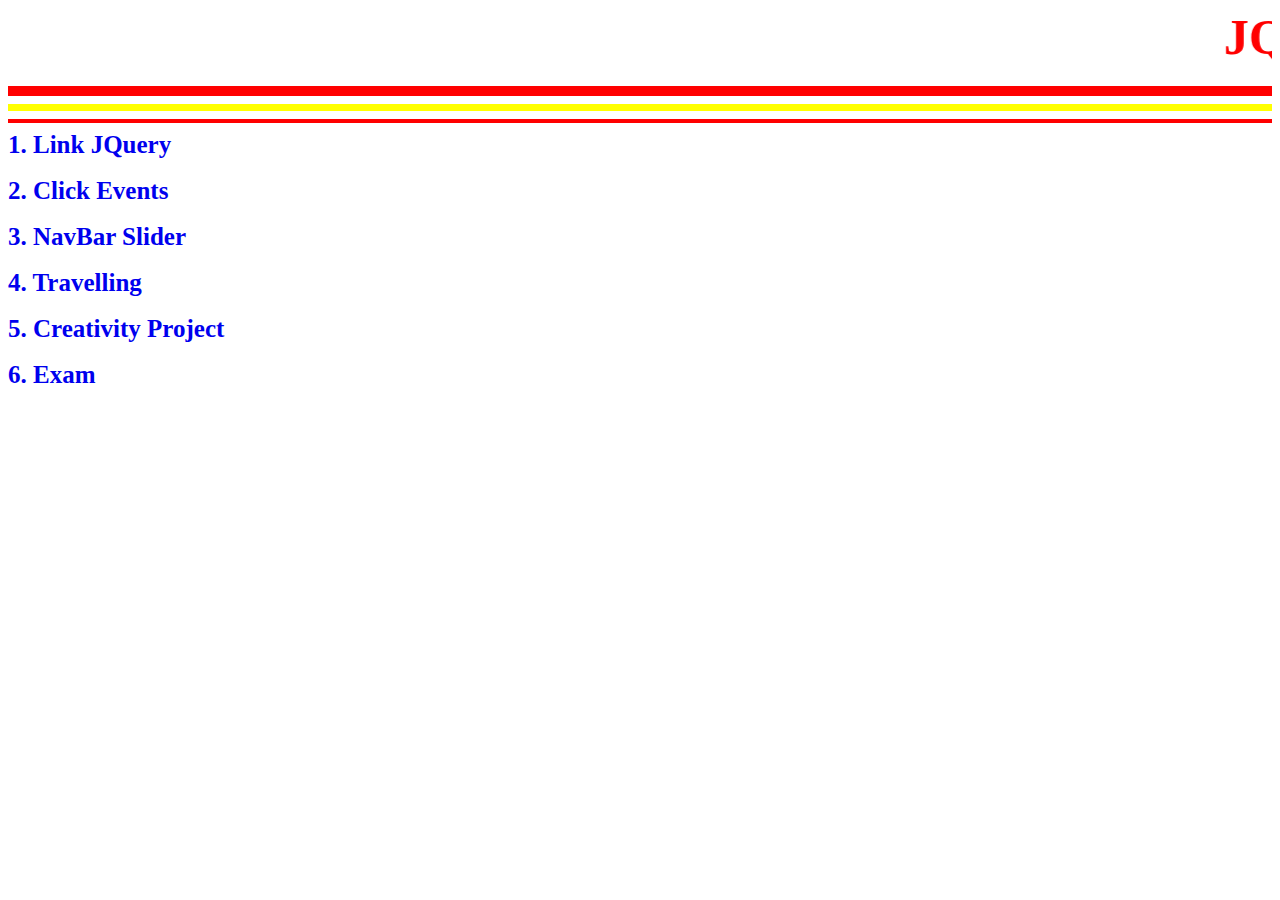
<file: index.html>
<!DOCTYPE html>
<html lang="en">
<head>
    <meta charset="UTF-8">
    <meta http-equiv="X-UA-Compatible" content="IE=edge">
    <meta name="viewport" content="width=device-width, initial-scale=1.0">
    <title>JQuery Assignments</title>
    <link rel="stylesheet" href="index.css">
    <link rel="shortcut icon" href="favicon.ico" type="image/x-icon">
</head>
<body>
    <span><marquee>
        JQuery Assignments
    </marquee></span>
    <hr size="10px" color="red">
    <hr size="7px" color="yellow">
    <hr size="4px" color="red">
    <a href="./Link_Jquery/index.html" target="_blank">1. Link JQuery</a><br><br>

    <a href="./Click_Events/index.html" target="_blank">2. Click Events</a><br><br>

    <a href="./NavBar_Slider/index.html" target="_blank">3. NavBar Slider</a><br><br>    

    <a href="./Travelling/index.html" target="_blank">4. Travelling</a><br><br>

    <a href="./calling-jadoo-main/index.html" target="_blank">5. Creativity Project</a><br><br>

    <a href="./Exam/index.html" target="_blank">6. Exam</a><br><br>

</body>
</html>
</file>
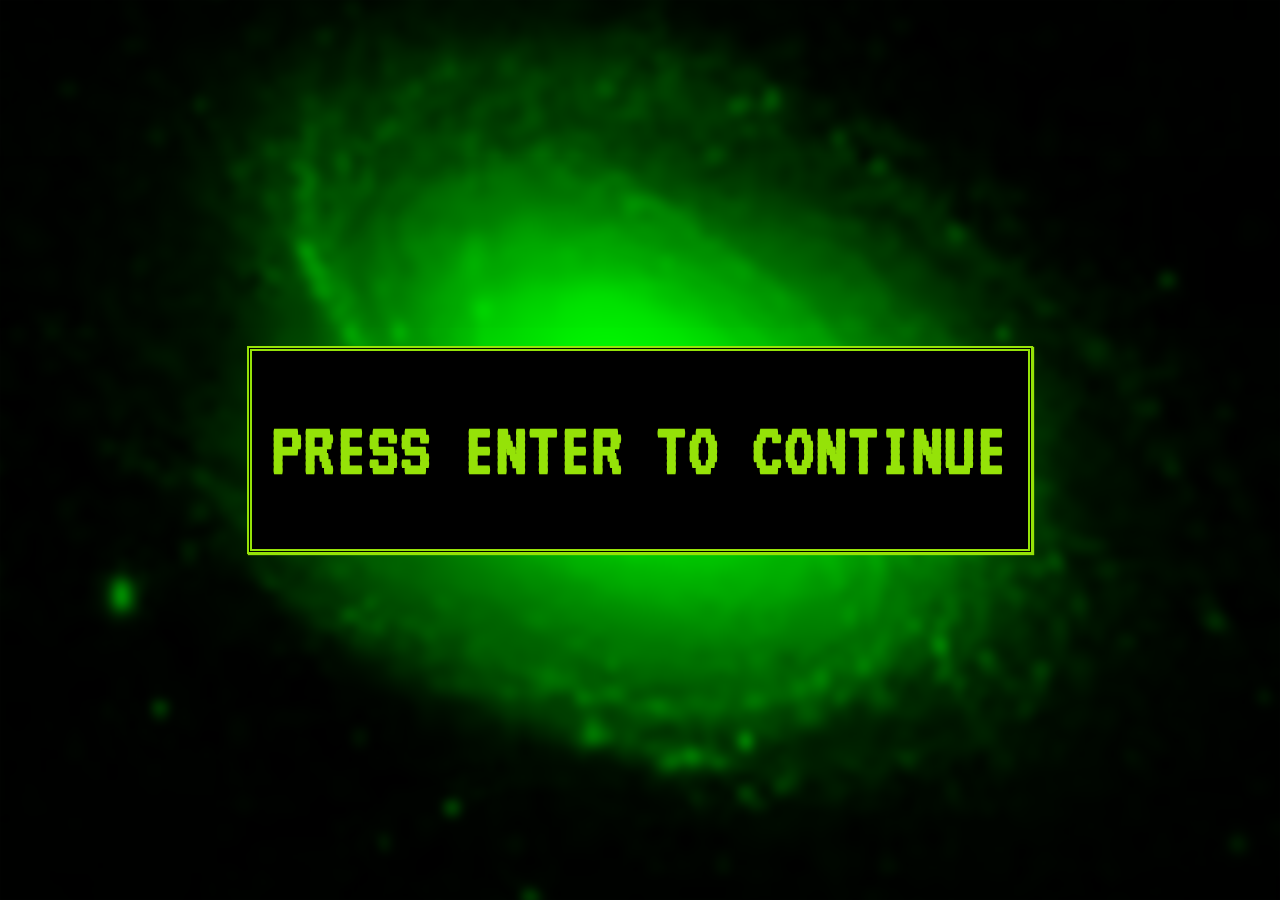
<file: calling-jadoo-main/index.html>
<!DOCTYPE html>
<html xmlns="http://www.w3.org/1999/xhtml" xmlns:fb="http://www.facebook.com/2008/fbml" xmlns:og="http://opengraphprotocol.org/schema/" lang="en">
<head>
  <meta charset="UTF-8">
  <title>Jadoo 👽💻</title>
  <meta name="description" content="Use this replica computer interface to call Jadoo from Koi Mil Gaya.">
  <meta name="author" content="Arjun Munji">
  <meta name="twitter:creator" content="@arjundot">
  <meta name="article:author" content="https://facebook.com/arjun.munji">
  <meta name="keywords" content="jadoo,koi mil gaya,hrithik roshan,alien,computer">
  <meta name="og:image" content="http://arjun.ninja/jadoo/assets/jadoo.png">
  <meta property="og:title" content="Jadoo 👽💻"/>
  <meta property="og:url" content="http://arjun.ninja/jadoo"/>
  <meta property="og:site_name" content="Arjun Munji"/>
  <meta property="og:type" content="article"/>

  <link rel="stylesheet" href="css/main.css">
  <link rel="icon" type="image/png" href="assets/favicon-32x32.png" sizes="32x32" />
  <link rel="icon" type="image/png" href="assets/favicon-16x16.png" sizes="16x16" />
</head>
<body>

  <div class="background-image"></div>
  <div id="monitor" class="crt content">
  <img class="background" src="assets/refresh.gif" />
  <div class="enter-text">
    <h1>press enter to continue</h1>
  </div>
  <div class="line vline nodisplay"></div>
  <div class="line hline nodisplay"></div>
  <div class="line hline1 nodisplay"></div>
  <div class="line hline2 nodisplay"></div>
  <div class='wrap nodisplay'>
    <div class='circle'><div class="radar radar1"></div></div>
    <div class='circle'><div class="radar radar2"></div></div>
    <div class='circle'><div class="radar radar3"></div></div>
    <div class='circle'></div>
  </div>
  <pre class="garbage garbage-left nodisplay">
    uplink = yes
     axis. = 40
      inc. = 48 pos
       dec = 57 neg

    signal = 80 b
  </pre>
  <pre class="garbage garbage-right nodisplay">
    B:066
    C:067
    D:068
    E:069
    F:070
  </pre>
  <div class="prompt nodisplay">
    PRESS KEYS <span class="prompt-key"></span>
  </div>
  <div class="sending nodisplay">
    SENDING
  </div>
  <div class="receiving nodisplay">
    RECEIVING
  </div>
  <div class="header nodisplay">
    JADOO v1 BY <a href="http://Developerrahul.com">Developer Rahul</a>
  </div>

<div class="sea sea-left nodisplay">
  <div class="wave nodisplay"></div>
  <div class="wave nodisplay"></div>
  <div class="wave nodisplay"></div>
  <div class="wave nodisplay"></div>
  <div class="wave nodisplay"></div>
  <div class="wave nodisplay"></div>
  <div class="wave nodisplay"></div>
  <div class="wave nodisplay"></div>
  <div class="wave nodisplay"></div>
  <div class="wave nodisplay"></div>
  <div class="wave nodisplay"></div>
  <div class="wave nodisplay"></div>
  <div class="wave nodisplay"></div>
  <div class="wave nodisplay"></div>
  <div class="wave nodisplay"></div>
  <div class="wave nodisplay"></div>
  <div class="wave nodisplay"></div>
  <div class="wave nodisplay"></div>
  <div class="wave nodisplay"></div>
  <div class="wave nodisplay"></div>
  <div class="wave nodisplay"></div>
  <div class="wave nodisplay"></div>
  <div class="wave nodisplay"></div>
  <div class="wave nodisplay"></div>
  <div class="wave nodisplay"></div>
  <div class="wave nodisplay"></div>
  <div class="wave nodisplay"></div>
  <div class="wave nodisplay"></div>
  <div class="wave nodisplay"></div>
  <div class="wave nodisplay"></div>
  <div class="wave nodisplay"></div>
  <div class="wave nodisplay"></div>
  <div class="wave nodisplay"></div>
  <div class="wave nodisplay"></div>
  <div class="wave nodisplay"></div>
  <div class="wave nodisplay"></div>
  <div class="wave nodisplay"></div>
  <div class="wave nodisplay"></div>
  <div class="wave nodisplay"></div>
  <div class="wave nodisplay"></div>
  <div class="wave nodisplay"></div>
  <div class="wave nodisplay"></div>
  <div class="wave nodisplay"></div>
  <div class="wave nodisplay"></div>
  <div class="wave nodisplay"></div>
  <div class="wave nodisplay"></div>
  <div class="wave nodisplay"></div>
  <div class="wave nodisplay"></div>
  <div class="wave nodisplay"></div>
  <div class="wave nodisplay"></div>
  <div class="wave nodisplay"></div>
  <div class="wave nodisplay"></div>
  <div class="wave nodisplay"></div>
  <div class="wave nodisplay"></div>
  <div class="wave nodisplay"></div>
  <div class="wave nodisplay"></div>
  <div class="wave nodisplay"></div>
  <div class="wave nodisplay"></div>
  <div class="wave nodisplay"></div>
  <div class="wave nodisplay"></div>
  <div class="wave nodisplay"></div>
  <div class="wave nodisplay"></div>
  <div class="wave nodisplay"></div>
  <div class="wave nodisplay"></div>
  <div class="wave nodisplay"></div>
  <div class="wave nodisplay"></div>
  <div class="wave nodisplay"></div>
  <div class="wave nodisplay"></div>
  <div class="wave nodisplay"></div>
  <div class="wave nodisplay"></div>
  <div class="wave nodisplay"></div>
  <div class="wave nodisplay"></div>
  <div class="wave nodisplay"></div>
  <div class="wave nodisplay"></div>
  <div class="wave nodisplay"></div>
  <div class="wave nodisplay"></div>
  <div class="wave nodisplay"></div>
  <div class="wave nodisplay"></div>
  <div class="wave nodisplay"></div>
  <div class="wave nodisplay"></div>
  <div class="wave nodisplay"></div>
  <div class="wave nodisplay"></div>
  <div class="wave nodisplay"></div>
  <div class="wave nodisplay"></div>
  <div class="wave nodisplay"></div>
  <div class="wave nodisplay"></div>
  <div class="wave nodisplay"></div>
  <div class="wave nodisplay"></div>
  <div class="wave nodisplay"></div>
  <div class="wave nodisplay"></div>
  <div class="wave nodisplay"></div>
  <div class="wave nodisplay"></div>
  <div class="wave nodisplay"></div>
  <div class="wave nodisplay"></div>
  <div class="wave nodisplay"></div>
  <div class="wave nodisplay"></div>
  <div class="wave nodisplay"></div>
  <div class="wave nodisplay"></div>
  <div class="wave nodisplay"></div>
  <div class="wave nodisplay"></div>
  <div class="wave nodisplay"></div>
  <div class="wave nodisplay"></div>
  <div class="wave nodisplay"></div>
  <div class="wave nodisplay"></div>
  <div class="wave nodisplay"></div>
  <div class="wave nodisplay"></div>
  <div class="wave nodisplay"></div>
  <div class="wave nodisplay"></div>
  <div class="wave nodisplay"></div>
  <div class="wave nodisplay"></div>
  <div class="wave nodisplay"></div>
  <div class="wave nodisplay"></div>
  <div class="wave nodisplay"></div>
  <div class="wave nodisplay"></div>
  <div class="wave nodisplay"></div>
  <div class="wave nodisplay"></div>
  <div class="wave nodisplay"></div>
  <div class="wave nodisplay"></div>
  <div class="wave nodisplay"></div>
  <div class="wave nodisplay"></div>
</div>
<div class="sea sea-right nodisplay">
  <div class="wave nodisplay"></div>
  <div class="wave nodisplay"></div>
  <div class="wave nodisplay"></div>
  <div class="wave nodisplay"></div>
  <div class="wave nodisplay"></div>
  <div class="wave nodisplay"></div>
  <div class="wave nodisplay"></div>
  <div class="wave nodisplay"></div>
  <div class="wave nodisplay"></div>
  <div class="wave nodisplay"></div>
  <div class="wave nodisplay"></div>
  <div class="wave nodisplay"></div>
  <div class="wave nodisplay"></div>
  <div class="wave nodisplay"></div>
  <div class="wave nodisplay"></div>
  <div class="wave nodisplay"></div>
  <div class="wave nodisplay"></div>
  <div class="wave nodisplay"></div>
  <div class="wave nodisplay"></div>
  <div class="wave nodisplay"></div>
  <div class="wave nodisplay"></div>
  <div class="wave nodisplay"></div>
  <div class="wave nodisplay"></div>
  <div class="wave nodisplay"></div>
  <div class="wave nodisplay"></div>
  <div class="wave nodisplay"></div>
  <div class="wave nodisplay"></div>
  <div class="wave nodisplay"></div>
  <div class="wave nodisplay"></div>
  <div class="wave nodisplay"></div>
  <div class="wave nodisplay"></div>
  <div class="wave nodisplay"></div>
  <div class="wave nodisplay"></div>
  <div class="wave nodisplay"></div>
  <div class="wave nodisplay"></div>
  <div class="wave nodisplay"></div>
  <div class="wave nodisplay"></div>
  <div class="wave nodisplay"></div>
  <div class="wave nodisplay"></div>
  <div class="wave nodisplay"></div>
  <div class="wave nodisplay"></div>
  <div class="wave nodisplay"></div>
  <div class="wave nodisplay"></div>
  <div class="wave nodisplay"></div>
  <div class="wave nodisplay"></div>
  <div class="wave nodisplay"></div>
  <div class="wave nodisplay"></div>
  <div class="wave nodisplay"></div>
  <div class="wave nodisplay"></div>
  <div class="wave nodisplay"></div>
  <div class="wave nodisplay"></div>
  <div class="wave nodisplay"></div>
  <div class="wave nodisplay"></div>
  <div class="wave nodisplay"></div>
  <div class="wave nodisplay"></div>
  <div class="wave nodisplay"></div>
  <div class="wave nodisplay"></div>
  <div class="wave nodisplay"></div>
  <div class="wave nodisplay"></div>
  <div class="wave nodisplay"></div>
  <div class="wave nodisplay"></div>
  <div class="wave nodisplay"></div>
  <div class="wave nodisplay"></div>
  <div class="wave nodisplay"></div>
  <div class="wave nodisplay"></div>
  <div class="wave nodisplay"></div>
  <div class="wave nodisplay"></div>
  <div class="wave nodisplay"></div>
  <div class="wave nodisplay"></div>
  <div class="wave nodisplay"></div>
  <div class="wave nodisplay"></div>
  <div class="wave nodisplay"></div>
  <div class="wave nodisplay"></div>
  <div class="wave nodisplay"></div>
  <div class="wave nodisplay"></div>
  <div class="wave nodisplay"></div>
  <div class="wave nodisplay"></div>
  <div class="wave nodisplay"></div>
  <div class="wave nodisplay"></div>
  <div class="wave nodisplay"></div>
  <div class="wave nodisplay"></div>
  <div class="wave nodisplay"></div>
  <div class="wave nodisplay"></div>
  <div class="wave nodisplay"></div>
  <div class="wave nodisplay"></div>
  <div class="wave nodisplay"></div>
  <div class="wave nodisplay"></div>
  <div class="wave nodisplay"></div>
  <div class="wave nodisplay"></div>
  <div class="wave nodisplay"></div>
  <div class="wave nodisplay"></div>
  <div class="wave nodisplay"></div>
  <div class="wave nodisplay"></div>
  <div class="wave nodisplay"></div>
  <div class="wave nodisplay"></div>
  <div class="wave nodisplay"></div>
  <div class="wave nodisplay"></div>
  <div class="wave nodisplay"></div>
  <div class="wave nodisplay"></div>
  <div class="wave nodisplay"></div>
  <div class="wave nodisplay"></div>
  <div class="wave nodisplay"></div>
  <div class="wave nodisplay"></div>
  <div class="wave nodisplay"></div>
  <div class="wave nodisplay"></div>
  <div class="wave nodisplay"></div>
  <div class="wave nodisplay"></div>
  <div class="wave nodisplay"></div>
  <div class="wave nodisplay"></div>
  <div class="wave nodisplay"></div>
  <div class="wave nodisplay"></div>
  <div class="wave nodisplay"></div>
  <div class="wave nodisplay"></div>
  <div class="wave nodisplay"></div>
  <div class="wave nodisplay"></div>
  <div class="wave nodisplay"></div>
  <div class="wave nodisplay"></div>
  <div class="wave nodisplay"></div>
  <div class="wave nodisplay"></div>
  <div class="wave nodisplay"></div>
</div>
</div>

  <audio data-key="66" src="assets/B.mp3"></audio>
  <audio data-key="67" src="assets/C.mp3"></audio>
  <audio data-key="68" src="assets/D.mp3"></audio>
  <audio data-key="69" src="assets/E.mp3"></audio>
  <audio data-key="70" src="assets/F.mp3"></audio>

<script type="text/javascript" src="js/crt.js"></script>
<script type="text/javascript">
  function playAudio (e) {
    const audio = document.querySelector(`audio[data-key="${e.keyCode}"]`);
    const key = document.querySelector(`.key[data-key="${e.keyCode}"]`);
    if (!audio) return; //exits the function altogether
    audio.currentTime = 0; //resets the playhead
    audio.play();
  }
  window.addEventListener('keydown', playAudio);
  onLoad();
</script>
<link rel="stylesheet" href="css/ellipse.css">
<link rel="stylesheet" href="css/wave.css">
<link rel="stylesheet" href="css/main.css">
<script>
  (function(i,s,o,g,r,a,m){i['GoogleAnalyticsObject']=r;i[r]=i[r]||function(){
  (i[r].q=i[r].q||[]).push(arguments)},i[r].l=1*new Date();a=s.createElement(o),
  m=s.getElementsByTagName(o)[0];a.async=1;a.src=g;m.parentNode.insertBefore(a,m)
  })(window,document,'script','https://www.google-analytics.com/analytics.js','ga');

  ga('create', 'UA-59108954-2', 'auto');
  ga('send', 'pageview');

</script>
</body>
</html>
</file>
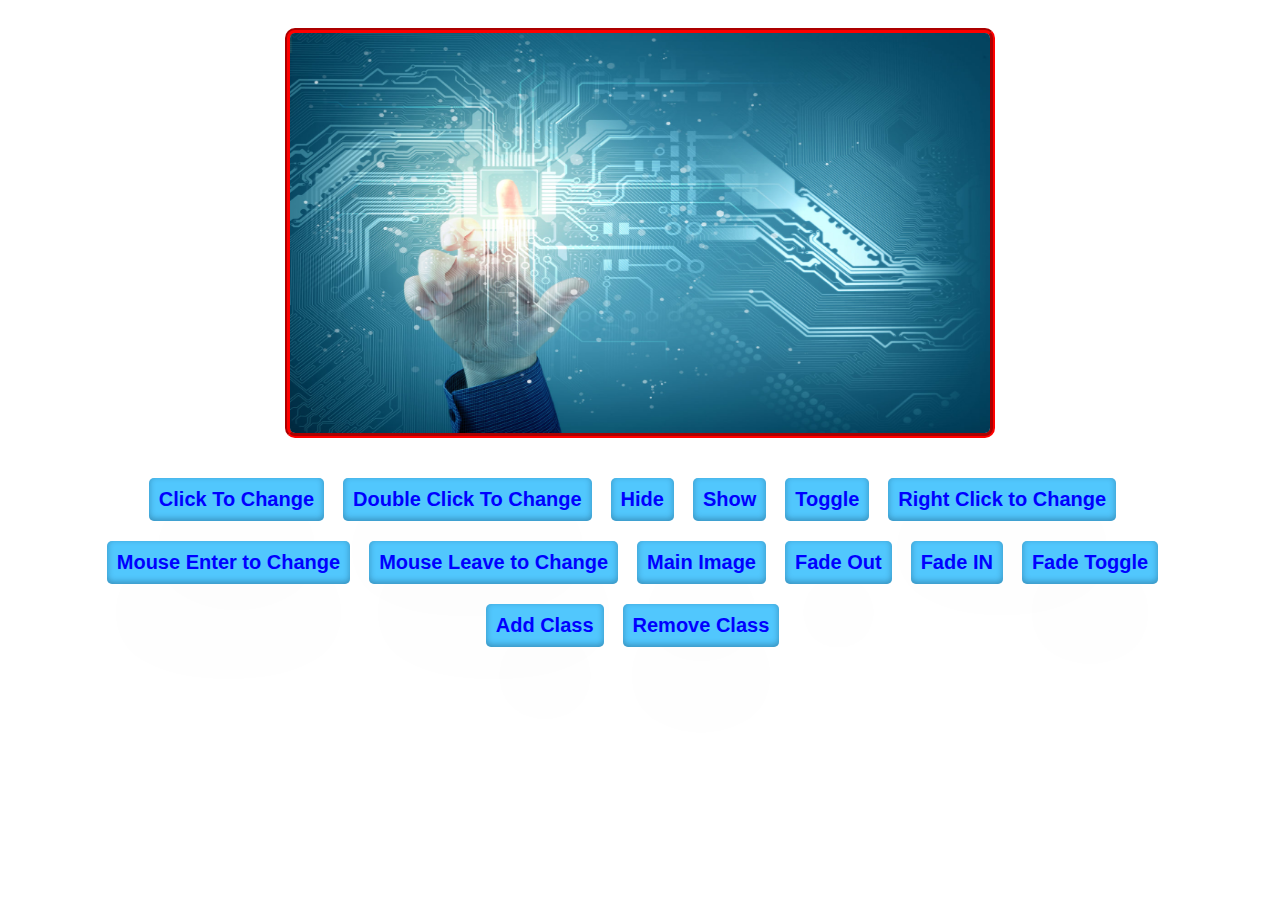
<file: Click_Events/index.html>
<!DOCTYPE html>
<html lang="en">
<head>
    <meta charset="UTF-8">
    <meta http-equiv="X-UA-Compatible" content="IE=edge">
    <meta name="viewport" content="width=device-width, initial-scale=1.0">
    <title>Click Events</title>
    <link rel="stylesheet" href="index.css">
</head>
<body>
    <div id="div1">
        <img src="image.jpg" alt="Image Loading" height="400" width="700">
    </div>
    <div id="div2">
        <button id="btn1" class="b1">Click To Change</button>

        <button id="btn2" class="b1">Double Click To Change</button>

        <button id="btn3" class="b1">Hide</button>

        <button id="btn4" class="b1">Show</button>

        <button id="btn5" class="b1">Toggle</button>

        <button id="btn6" class="b1">Right Click to Change</button><br>

        <button id="btn7" class="b1">Mouse Enter to Change</button>

        <button id="btn8" class="b1">Mouse Leave to Change</button>

        <button id="btn9" class="b1">Main Image</button>

        <button id="btn10" class="b1">Fade Out</button>

        <button id="btn11" class="b1">Fade IN</button>

        <button id="btn12" class="b1">Fade Toggle</button><br>

        <button id="btn13" class="b1">Add Class</button>

        <button id="btn14" class="b1">Remove Class</button>

    </div>
    
</body>
<script src="https://cdnjs.cloudflare.com/ajax/libs/jquery/3.7.1/jquery.min.js"
    integrity="sha512-v2CJ7UaYy4JwqLDIrZUI/4hqeoQieOmAZNXBeQyjo21dadnwR+8ZaIJVT8EE2iyI61OV8e6M8PP2/4hpQINQ/g=="
    crossorigin="anonymous" referrerpolicy="no-referrer"></script>
<script src="index.js">
    
</script>
</html>
</file>
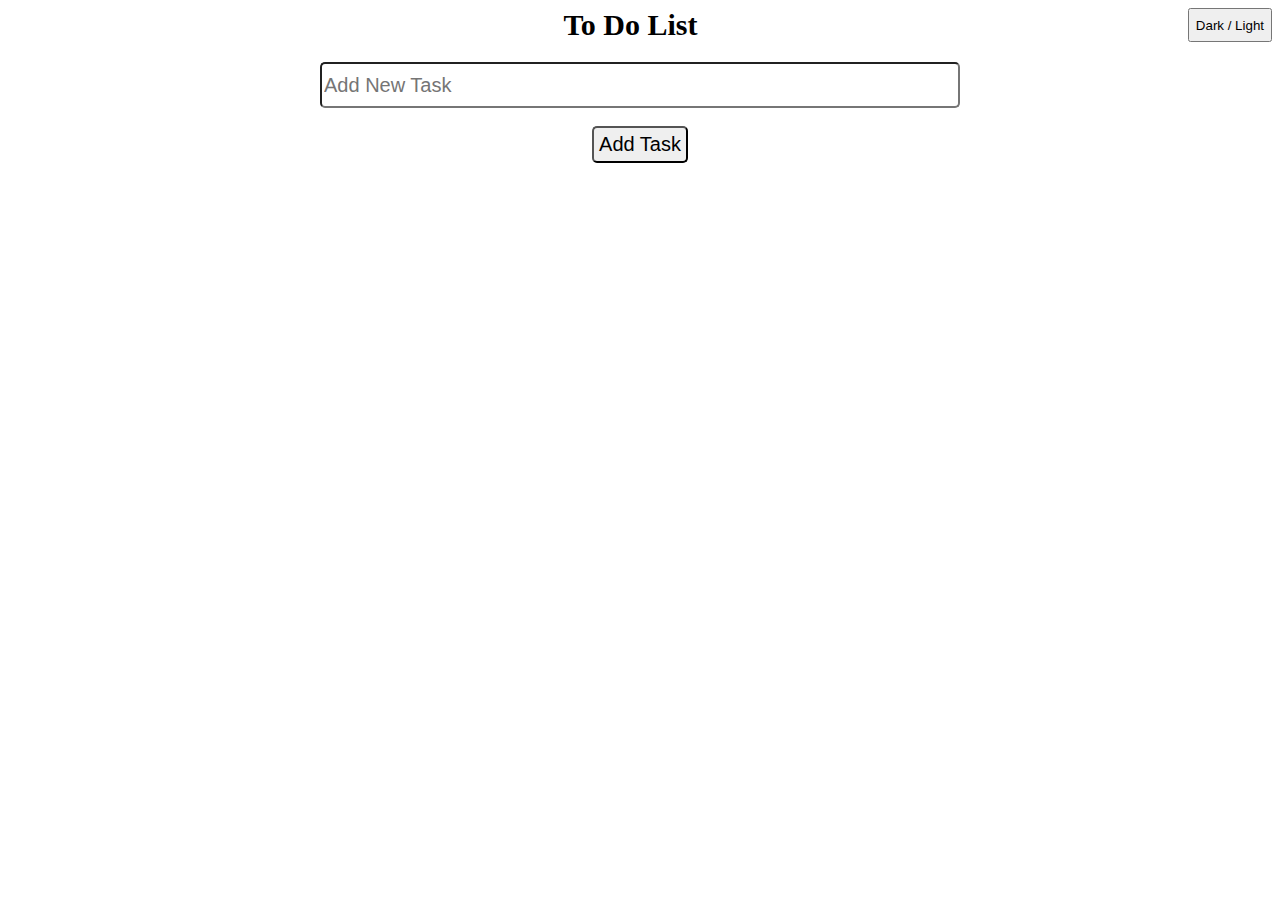
<file: Exam/index.html>
<!DOCTYPE html>
<html lang="en">

<head>
    <meta charset="UTF-8">
    <meta http-equiv="X-UA-Compatible" content="IE=edge">
    <meta name="viewport" content="width=device-width, initial-scale=1.0">
    <title>Document</title>
    <link rel="stylesheet" href="./index.css">
</head>
<body>
    <div id="main">
        <div id="text1">
            To Do List
        </div>
        <div id="text2">
            <button id="btn">Dark / Light</button>
        </div>
    </div>

    <form id="form">
        <input id="add" type="text" placeholder="Add New Task"><br><br>
        <input id="sub" type="submit" value="Add Task">
    </form>
    <div id="parent">
        <div id="box">
        
        </div>
    </div>
</body>
<script src="https://cdnjs.cloudflare.com/ajax/libs/jquery/3.7.1/jquery.min.js"
    integrity="sha512-v2CJ7UaYy4JwqLDIrZUI/4hqeoQieOmAZNXBeQyjo21dadnwR+8ZaIJVT8EE2iyI61OV8e6M8PP2/4hpQINQ/g=="
    crossorigin="anonymous" referrerpolicy="no-referrer"></script>
<script src="./index.js"></script>
</html>
</file>
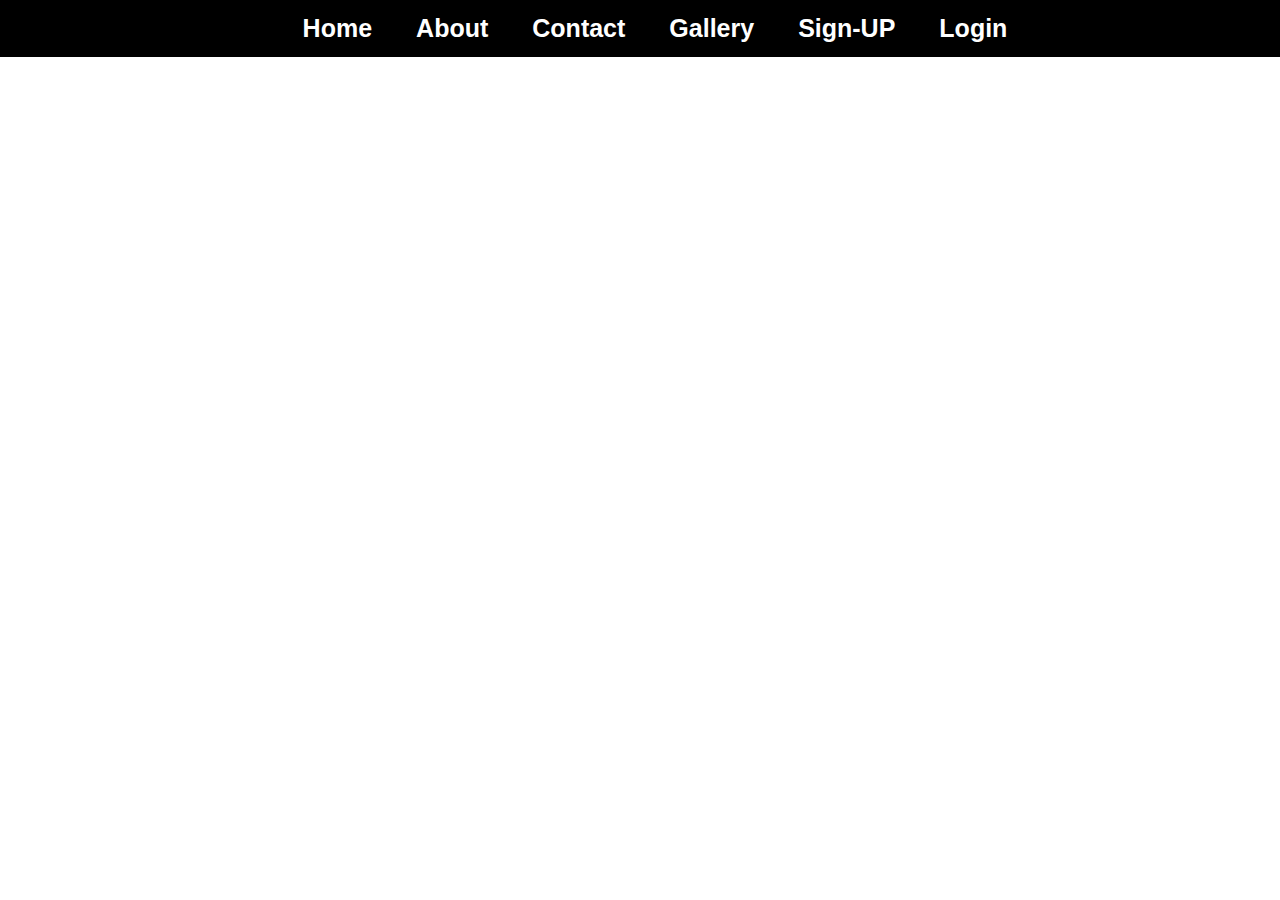
<file: NavBar_Slider/index.html>
<!DOCTYPE html>
<html lang="en">

<head>
    <meta charset="UTF-8">
    <meta http-equiv="X-UA-Compatible" content="IE=edge">
    <meta name="viewport" content="width=device-width, initial-scale=1.0">
    <title>Nav Bar Slider</title>
    <link rel="stylesheet" href="index.css">
    <link rel="stylesheet" href="https://cdnjs.cloudflare.com/ajax/libs/font-awesome/6.5.1/css/all.min.css"
        integrity="sha512-DTOQO9RWCH3ppGqcWaEA1BIZOC6xxalwEsw9c2QQeAIftl+Vegovlnee1c9QX4TctnWMn13TZye+giMm8e2LwA=="
        crossorigin="anonymous" referrerpolicy="no-referrer" />
</head>

<body>
    <div id="nav">
        <div id="bar">
            <i class="fa-solid fa-bars"></i>
        </div>
        <ul id="link">
            <li><a href="#">Home</a></li>
            <li><a href="#">About</a></li>    
            <li><a href="#">Contact</a></li>    
            <li><a href="#">Gallery</a></li>   
            <li><a href="#">Sign-UP</a></li>    
            <li><a href="#">Login</a></li></li>    
        </ul>

    </div>
</body>
<script src="https://cdnjs.cloudflare.com/ajax/libs/jquery/3.7.1/jquery.min.js"
    integrity="sha512-v2CJ7UaYy4JwqLDIrZUI/4hqeoQieOmAZNXBeQyjo21dadnwR+8ZaIJVT8EE2iyI61OV8e6M8PP2/4hpQINQ/g=="
    crossorigin="anonymous" referrerpolicy="no-referrer"></script>

<script src="index.js">
</script>

</html>
</file>
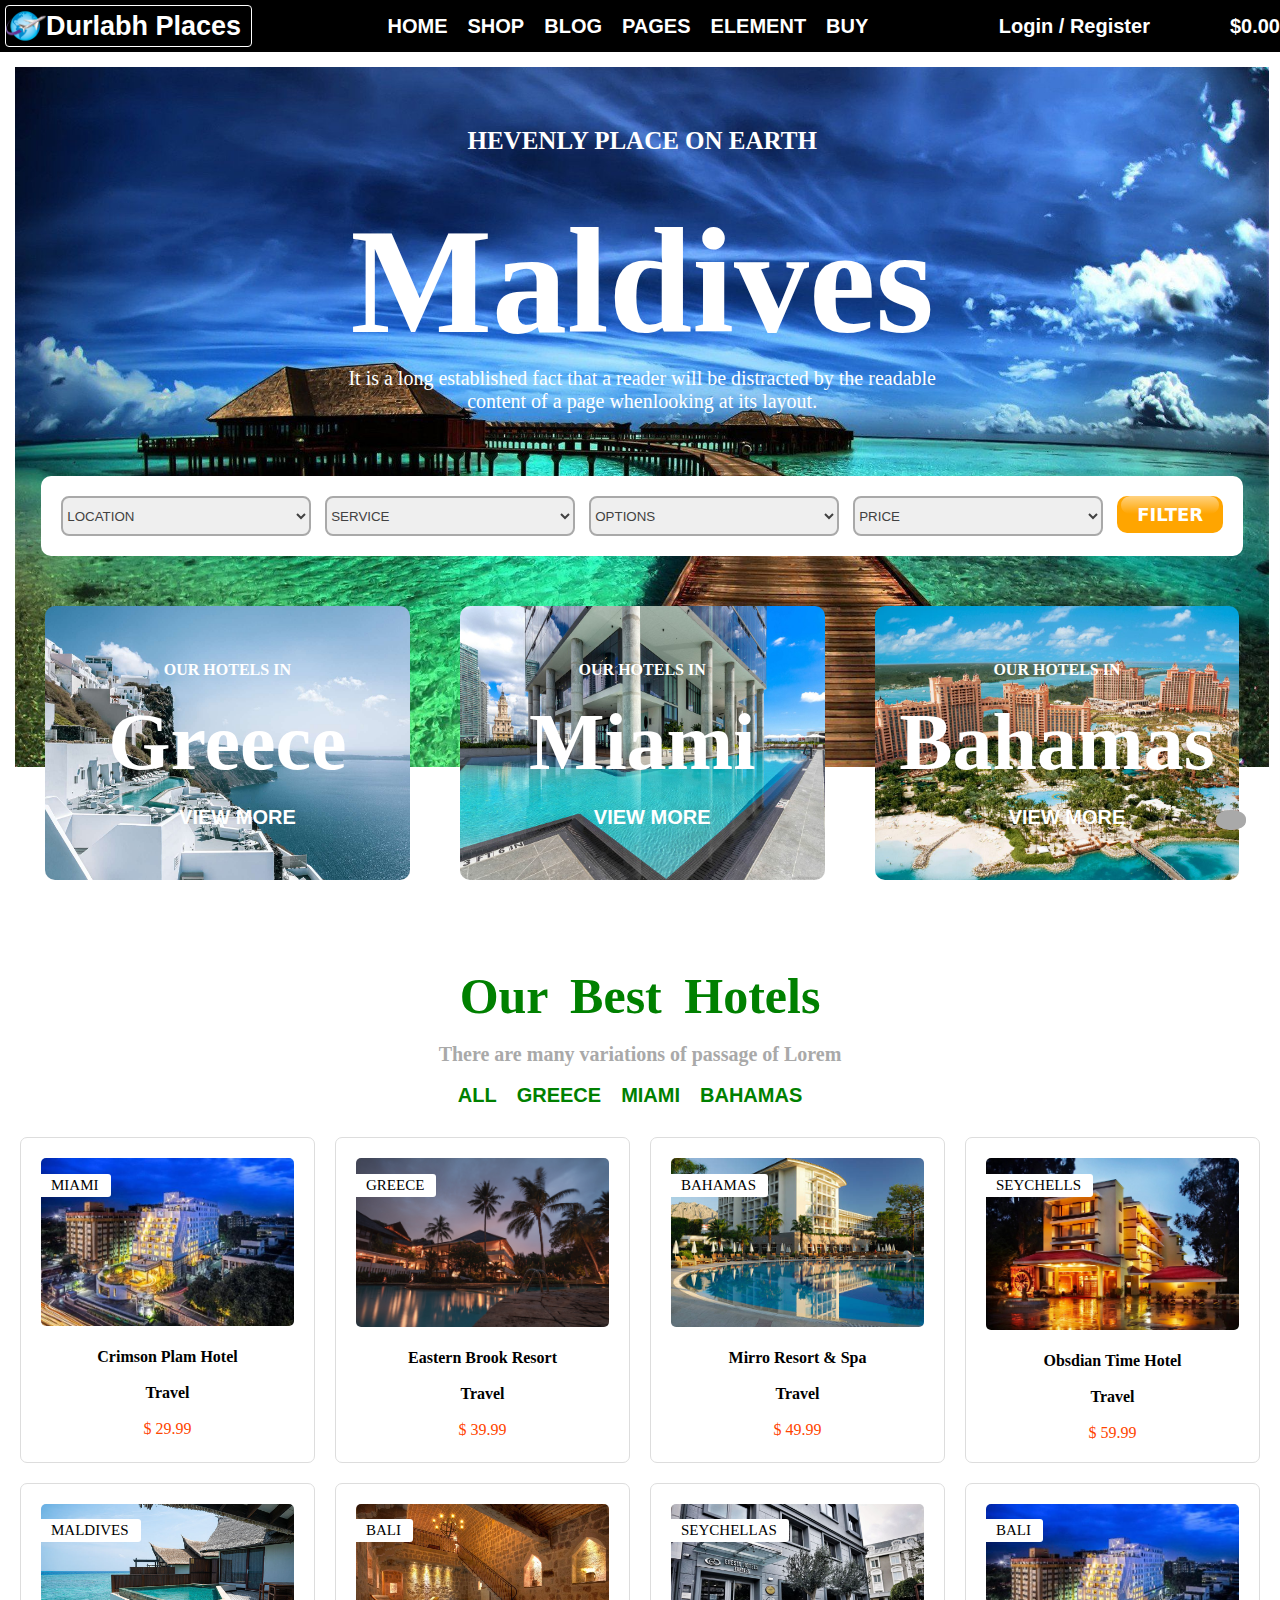
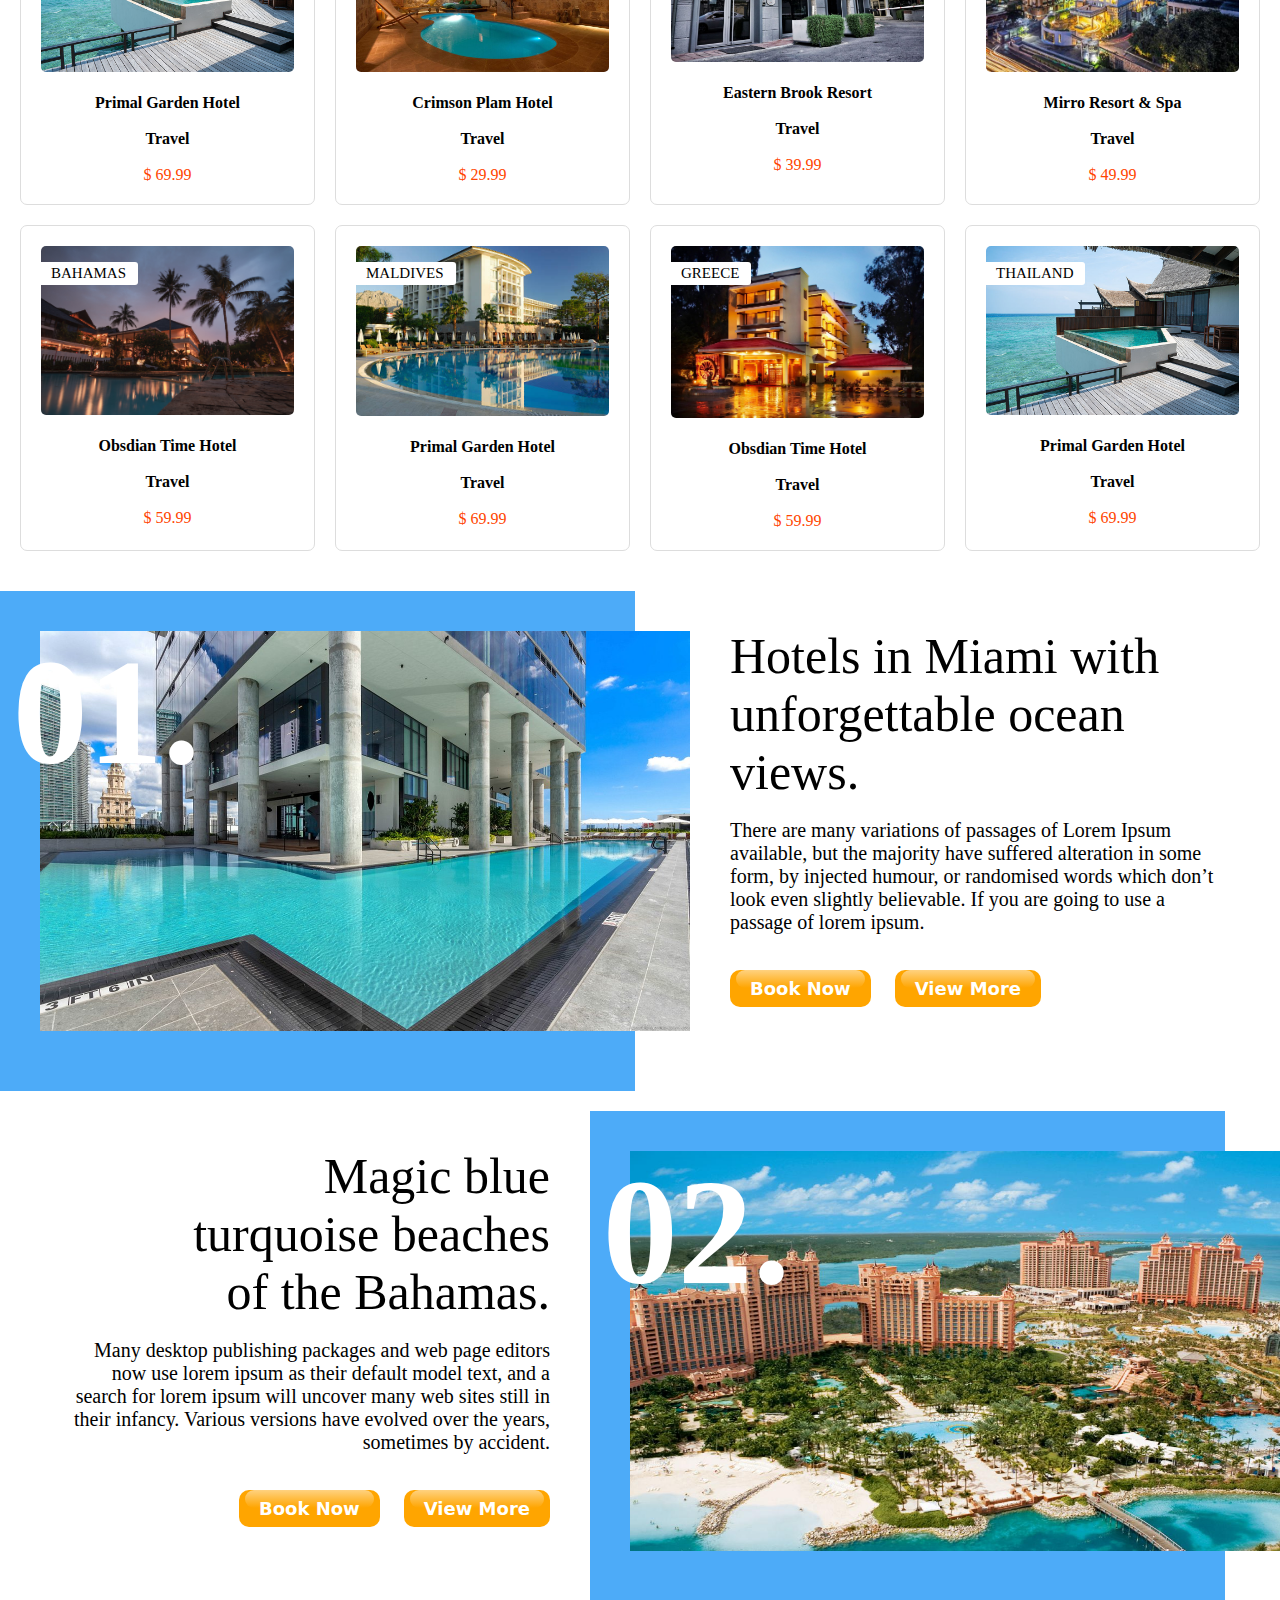
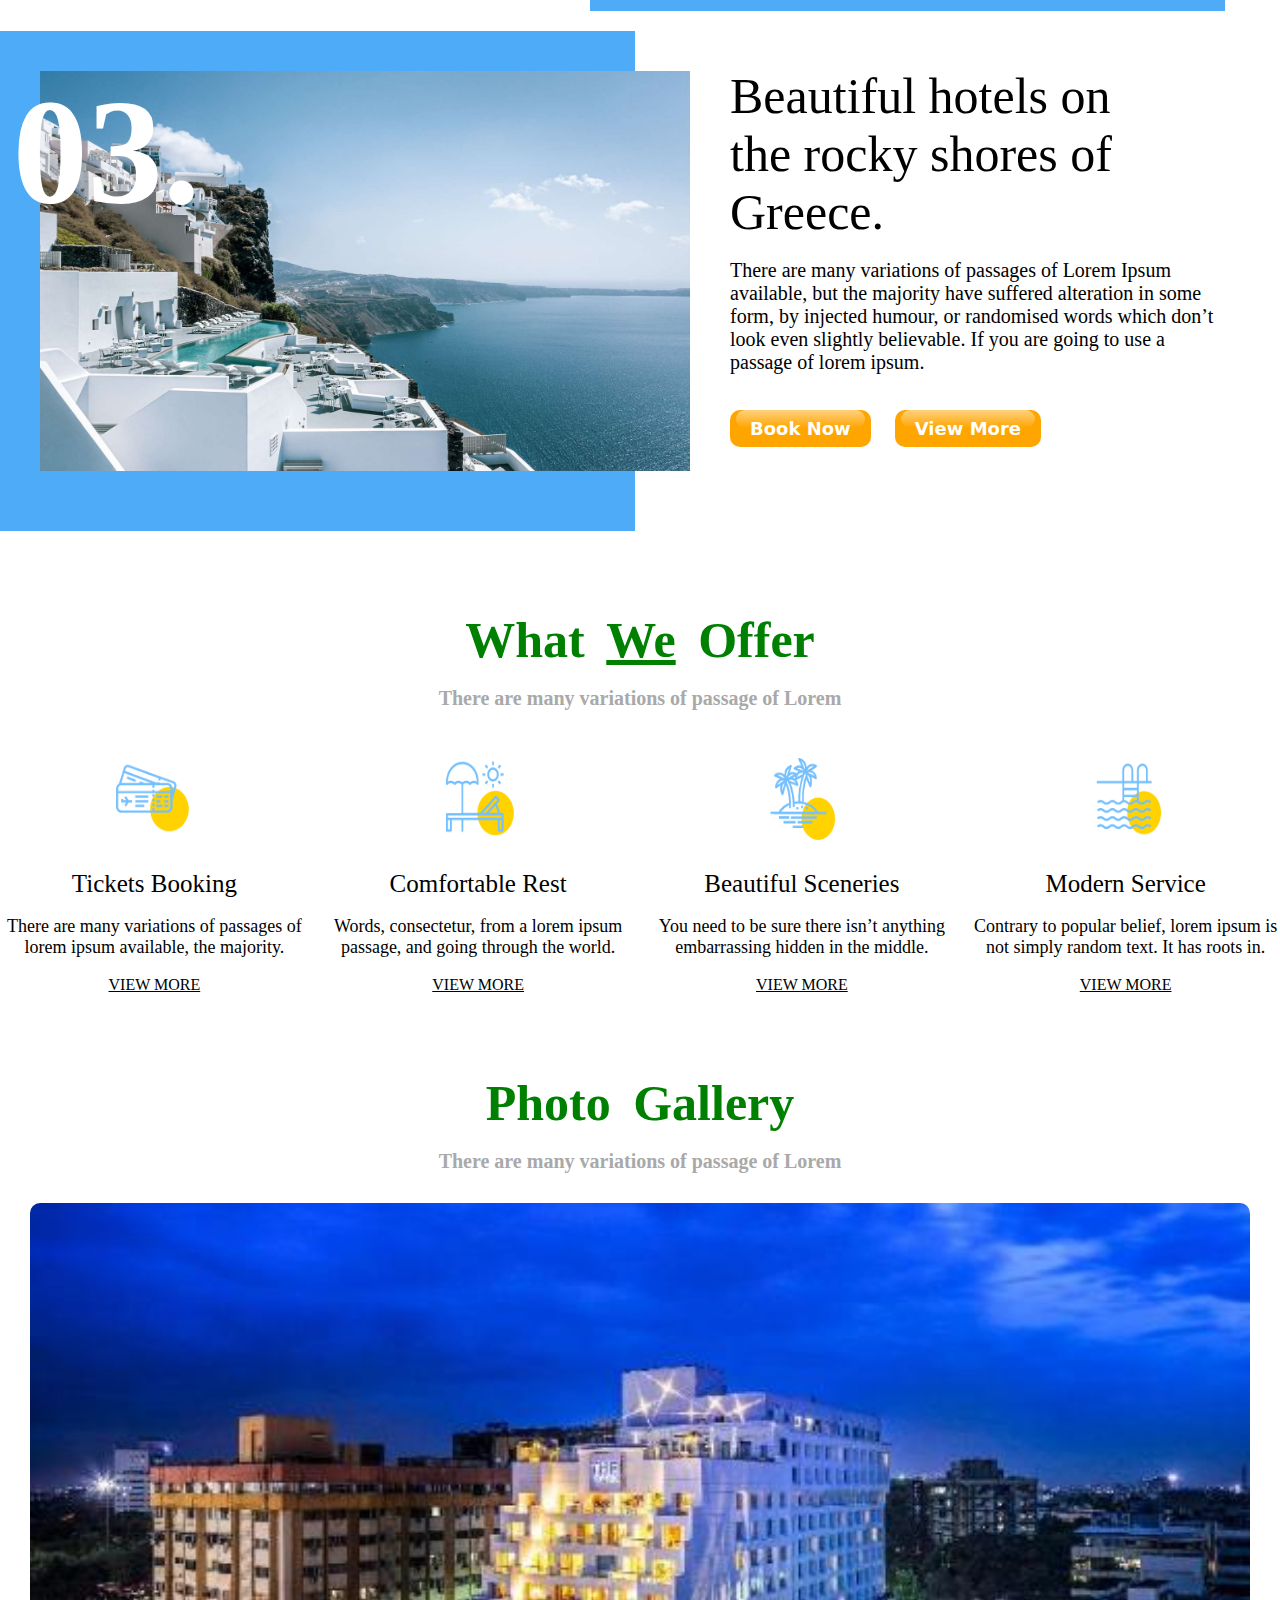
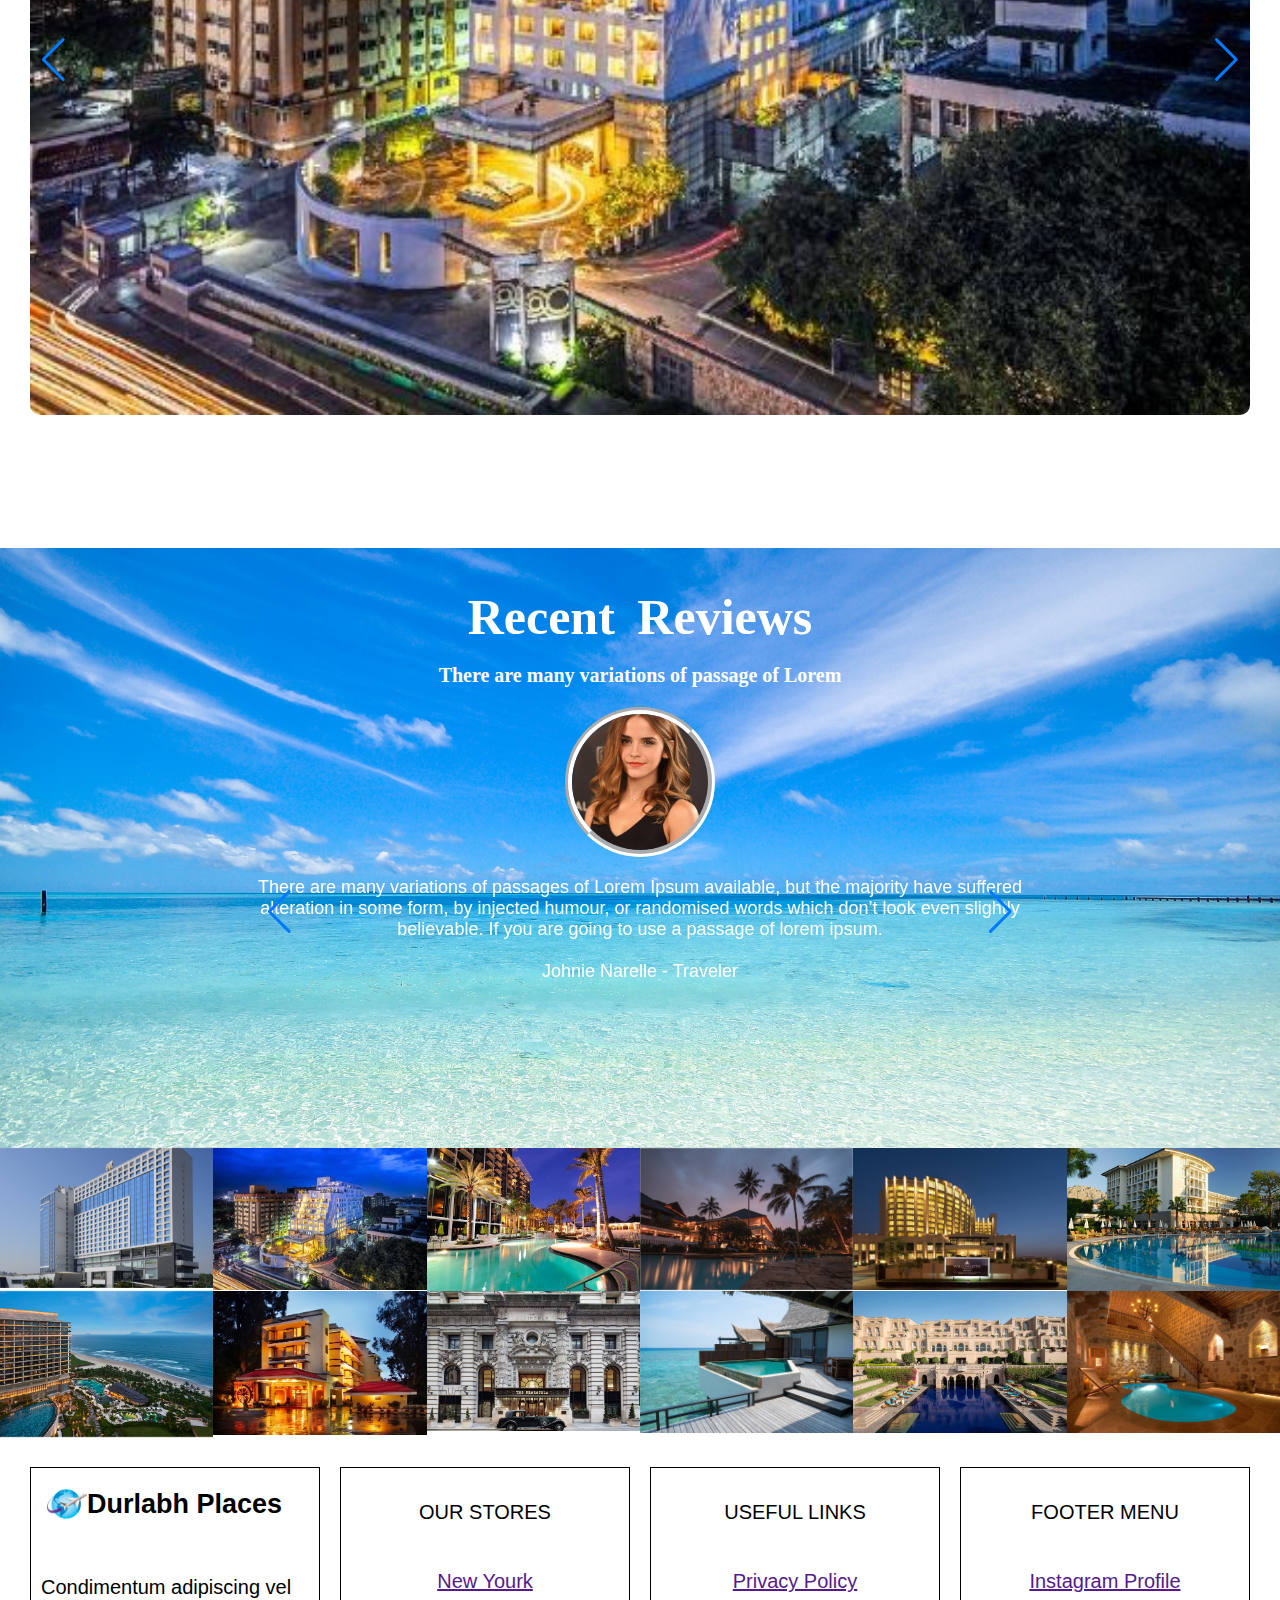
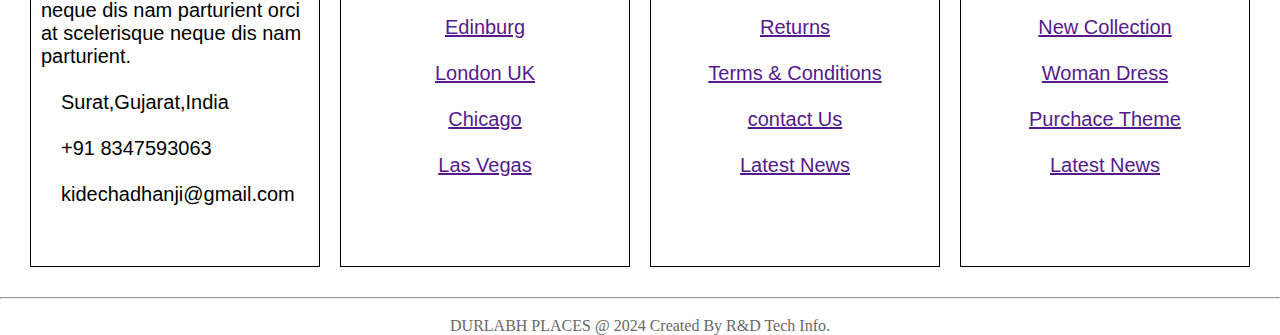
<file: Travelling/index.html>
<!DOCTYPE html>
<html lang="en">

<head>
    <meta charset="UTF-8">
    <meta http-equiv="X-UA-Compatible" content="IE=edge">
    <meta name="viewport" content="width=device-width, initial-scale=1.0">
    <title>Durlabh Travelling</title>
    <link rel="stylesheet" href="index.css">
    <link rel="shortcut icon" href="favicon.ico" type="image/x-icon">

    <link rel="stylesheet" href="https://cdnjs.cloudflare.com/ajax/libs/font-awesome/6.5.1/css/all.min.css"
        integrity="sha512-DTOQO9RWCH3ppGqcWaEA1BIZOC6xxalwEsw9c2QQeAIftl+Vegovlnee1c9QX4TctnWMn13TZye+giMm8e2LwA=="
        crossorigin="anonymous" referrerpolicy="no-referrer" />
    <link rel="stylesheet" href="https://cdn.jsdelivr.net/npm/swiper@11/swiper-bundle.min.css" />

</head>

<body>
    <div id="up">
        <a href="#heven" id="a3"><i class="fa-solid fa-arrow-up-from-bracket"></i></a>
    </div>
    <div id="nav">
        <div id="bar">
            <i class="fa-solid fa-bars"></i>
        </div>
        <div id="divimg"><img src="apple-touch-icon.png" alt="Image Loading..." height="40px" width="40px">
            <div id="navtext">Durlabh Places</div>
        </div>

        <div id="link">
            <div id="a1"><a id="navlink" href="">HOME</a></div>
            <div id="a1"><a id="navlink" href="">SHOP</a></div>
            <div id="a1"><a id="navlink" href="">BLOG</a></div>
            <div id="a1"><a id="navlink" href="">PAGES</a></div>
            <div id="a1"><a id="navlink" href="">ELEMENT</a></div>
            <div id="a1"><a id="navlink" href="">BUY</a></div>
        </div>

        <div id="login">
            <div><a id="navlink" href="">Login / Register</a></div>
            <div><a id="navlink" href=""><i class="fa-solid fa-magnifying-glass"></i></a></div>
            <div><a id="navlink" href=""><i class="fa-regular fa-heart"></i></a></div>
            <div><a id="navlink" href=""><i class="fa-solid fa-cart-plus"></i></a></div>
            <div><a id="navlink" href="">$0.00</a></div>
        </div>
    </div>

    <div id="bgimage">

        <div id="heven">HEVENLY PLACE ON EARTH</div>

        <div id="maldives">Maldives</div>

        <div id="text">It is a long established fact that a reader will be distracted by the readable <br>content of a
            page whenlooking at its layout.</div>

        <div id="mainselect">
            <div id="selection">
                <select id="select1">
                    <option>LOCATION</option>
                    <option>Bahmas</option>
                    <option>Bali</option>
                    <option>Greece</option>
                    <option>Miami</option>
                </select>

                <select id="select1">
                    <option>SERVICE</option>
                    <option>Budget</option>
                    <option>Mid-Range</option>
                    <option>Residential</option>
                    <option>Conference</option>
                </select>

                <select id="select1">
                    <option>OPTIONS</option>
                    <option>Gym Workout</option>
                    <option>Luggae Service</option>
                    <option>Mini Bar</option>
                    <option>Personal Cafe</option>
                </select>

                <select id="select1">
                    <option>PRICE</option>
                    <option>$ 8.00</option>
                    <option>$ 16.00</option>
                </select>

                <button>FILTER</button>
            </div>
        </div>

        <div id="hotel">
            <div id="imgdiv">
                <img id="image" src="greece.jpg" alt="Image Loading...!">
                <div id="hoteltext">
                    <span id="txt1">OUR HOTELS IN</span><br><br>
                    <span id="txt2">Greece</span><br><br>
                    <a id="navlink" href="">VIEW MORE</a>
                </div>
            </div>

            <div id="imgdiv">
                <img id="image" src="miami.jpg" alt="Image Loading...!">

                <div id="hoteltext">
                    <span id="txt1">OUR HOTELS IN</span><br><br>
                    <span id="txt2">Miami</span><br><br>
                    <a id="navlink" href="">VIEW MORE</a>
                </div>
            </div>

            <div id="imgdiv">
                <img id="image" src="bahamas.jpeg" alt="Image Loading...!">

                <div id="hoteltext">
                    <span id="txt1">OUR HOTELS IN</span><br><br>
                    <span id="txt2">Bahamas</span><br><br>
                    <a id="navlink" href="">VIEW MORE</a>
                </div>
            </div>
        </div>
    </div>

    <div id="generaltext">
        <span id="txt3">Our Best Hotels</span><br><br>
        <span id="txt4">There are many variations of passage of Lorem</span><br><br>
    </div>

    <div id="link11">
        <div id="link1">
            <div id="a1"><a id="navlink1" href="">ALL</a></div>
            <div id="a1"><a id="navlink1" href="">GREECE</a></div>
            <div id="a1"><a id="navlink1" href="">MIAMI</a></div>
            <div id="a1"><a id="navlink1" href="">BAHAMAS</a></div>
        </div>
    </div>

    <div id="product">
        <div id="box">
            <div id="texthotel">
                MIAMI
            </div>
            <img id="img1" src="img1.jpg" alt="Image Loading..."><br><br>
            <span id="s1">Crimson Plam Hotel</span><br><br>
            <span id="s1">Travel</span><br><br>
            <span id="s2">$ 29.99</span><br>
        </div>

        <div id="box">
            <div id="texthotel">
                GREECE
            </div>
            <img id="img2" src="img2.jpg" alt="Image Loading..."><br><br>
            <span id="s1">Eastern Brook Resort</span><br><br>
            <span id="s1">Travel</span><br><br>
            <span id="s2">$ 39.99</span><br>
        </div>

        <div id="box">
            <div id="texthotel">
                BAHAMAS
            </div>
            <img id="img3" src="img3.jpg" alt="Image Loading..."><br><br>
            <span id="s1">Mirro Resort & Spa</span><br><br>
            <span id="s1">Travel</span><br><br>
            <span id="s2">$ 49.99</span><br>
        </div>

        <div id="box">
            <div id="texthotel">
                SEYCHELLS
            </div>
            <img id="img4" src="img4.jpg" alt="Image Loading..."><br><br>
            <span id="s1">Obsdian Time Hotel</span><br><br>
            <span id="s1">Travel</span><br><br>
            <span id="s2">$ 59.99</span><br>
        </div>

        <div id="box">
            <div id="texthotel">
                MALDIVES
            </div>
            <img id="img5" src="img5.jpg" alt="Image Loading..."><br><br>
            <span id="s1">Primal Garden Hotel</span><br><br>
            <span id="s1">Travel</span><br><br>
            <span id="s2">$ 69.99</span><br>
        </div>

        <div id="box">
            <div id="texthotel">
                BALI
            </div>
            <img id="img6" src="img6.jpg" alt="Image Loading..."><br><br>
            <span id="s1">Crimson Plam Hotel</span><br><br>
            <span id="s1">Travel</span><br><br>
            <span id="s2">$ 29.99</span><br>
        </div>

        <div id="box">
            <div id="texthotel">
                SEYCHELLAS
            </div>
            <img id="img7" src="img7.jpg" alt="Image Loading..."><br><br>
            <span id="s1">Eastern Brook Resort</span><br><br>
            <span id="s1">Travel</span><br><br>
            <span id="s2">$ 39.99</span><br>
        </div>

        <div id="box">
            <div id="texthotel">
                BALI
            </div>
            <img id="img8" src="img1.jpg" alt="Image Loading..."><br><br>
            <span id="s1">Mirro Resort & Spa</span><br><br>
            <span id="s1">Travel</span><br><br>
            <span id="s2">$ 49.99</span><br>
        </div>

        <div id="box">
            <div id="texthotel">
                BAHAMAS
            </div>
            <img id="img9" src="img2.jpg" alt="Image Loading..."><br><br>
            <span id="s1">Obsdian Time Hotel</span><br><br>
            <span id="s1">Travel</span><br><br>
            <span id="s2">$ 59.99</span><br>
        </div>

        <div id="box">
            <div id="texthotel">
                MALDIVES
            </div>
            <img id="img10" src="img3.jpg" alt="Image Loading..."><br><br>
            <span id="s1">Primal Garden Hotel</span><br><br>
            <span id="s1">Travel</span><br><br>
            <span id="s2">$ 69.99</span><br>
        </div>

        <div id="box">
            <div id="texthotel">
                GREECE
            </div>
            <img id="img11" src="img4.jpg" alt="Image Loading..."><br><br>
            <span id="s1">Obsdian Time Hotel</span><br><br>
            <span id="s1">Travel</span><br><br>
            <span id="s2">$ 59.99</span><br>
        </div>

        <div id="box">
            <div id="texthotel">
                THAILAND
            </div>
            <img id="img12" src="img5.jpg" alt="Image Loading..."><br><br>
            <span id="s1">Primal Garden Hotel</span><br><br>
            <span id="s1">Travel</span><br><br>
            <span id="s2">$ 69.99</span><br>
        </div>
    </div>

    <div id="h1">
        <div id="h1img">
            <div id="h1image">
                <img src="miami.jpg" alt="Image Loading...!" height="400px" width="650px">
            </div>
            <div id="o1">
                01.
            </div>
        </div>
        <div id="h1text">
            <br><br>
            <span id="h11text">Hotels in Miami with unforgettable ocean<br> views.</span><br><br>
            <span id="h12text">There are many variations of passages of Lorem Ipsum<br> available, but the majority have
                suffered alteration in some<br> form, by injected humour, or randomised words which don’t <br>look even
                slightly
                believable. If you are going to use a<br> passage of lorem ipsum.</span><br><br><br>

            <button>Book Now</button>
            <button style="margin-left: 20px;">View More</button>
        </div>
    </div>

    <div id="h1">
        <div id="h1text" style="text-align:right ;">
            <br><br>
            <span id="h11text">Magic blue <br>turquoise beaches<br> of the Bahamas.</span><br><br>
            <span id="h12text">Many desktop publishing packages and web page editors <br>now use lorem ipsum as their
                default model text, and a<br> search for lorem ipsum will uncover many web sites still in <br>their
                infancy.
                Various versions have evolved over the years,<br> sometimes by accident.</span><br><br><br>

            <button>Book Now</button>
            <button style="margin-left: 20px;">View More</button>
        </div>

        <div id="h1img">
            <div id="h1image">
                <img src="bahamas.jpeg" alt="Image Loading...!" height="400px" width="650px">
            </div>
            <div id="o1">
                02.
            </div>
        </div>
    </div>

    <div id="h1">
        <div id="h1img">
            <div id="h1image">
                <img src="greece.jpg" alt="Image Loading...!" height="400px" width="650px">
            </div>
            <div id="o1">
                03.
            </div>
        </div>
        <div id="h1text">
            <br><br>
            <span id="h11text">Beautiful hotels on <br>the rocky shores of<br> Greece.</span><br><br>
            <span id="h12text">There are many variations of passages of Lorem Ipsum<br> available, but the majority have
                suffered alteration in some<br> form, by injected humour, or randomised words which don’t <br>look even
                slightly
                believable. If you are going to use a<br> passage of lorem ipsum.</span><br><br><br>

            <button>Book Now</button>
            <button style="margin-left: 20px;">View More</button>
        </div>
    </div>

    <div id="generaltext2">
        <span id="txt3">What <u>We</u> Offer</span><br><br>
        <span id="txt4">There are many variations of passage of Lorem</span><br><br>
    </div>

    <div id="offers">
        <div id="offerbox">
            <img src="offer1.png" alt="Image Loading..!" height="100px" width="100px"><br><br>
            <span id="offertext1">Tickets Booking</span><br><br>
            <span id="offertext2">There are many variations of passages of<br> lorem ipsum available, the
                majority.</span><br><br>
            <a style="color:black;" href="">VIEW MORE</a>
        </div>

        <div id="offerbox">
            <img src="offer2.png" alt="Image Loading..!" height="100px" width="100px"><br><br>
            <span id="offertext1">Comfortable Rest</span><br><br>
            <span id="offertext2">Words, consectetur, from a lorem ipsum<br> passage, and going through the
                world.</span><br><br>
            <a style="color:black;" href="">VIEW MORE</a>
        </div>

        <div id="offerbox">
            <img src="offer3.png" alt="Image Loading..!" height="100px" width="100px"><br><br>
            <span id="offertext1">Beautiful Sceneries</span><br><br>
            <span id="offertext2">You need to be sure there isn’t anything<br> embarrassing hidden in the
                middle.</span><br><br>
            <a style="color:black;" href="">VIEW MORE</a>
        </div>

        <div id="offerbox">
            <img src="offer4.png" alt="Image Loading..!" height="100px" width="100px"><br><br>
            <span id="offertext1">Modern Service</span><br><br>
            <span id="offertext2">Contrary to popular belief, lorem ipsum is<br> not simply random text. It has roots
                in.</span><br><br>
            <a style="color:black;" href="">VIEW MORE</a>
        </div>
    </div>

    <div id="generaltext2">
        <span id="txt3">Photo Gallery</span><br><br>
        <span id="txt4">There are many variations of passage of Lorem</span>
        <d><br>
    </div>

    <div id="photos">
        <div class="swiper mySwiper">
            <div class="swiper-wrapper">
                <div class="swiper-slide"><img src="img1.jpg" alt="Image Loading.."></div>
                <div class="swiper-slide"><img src="img2.jpg" alt="Image Loading.."></div>
                <div class="swiper-slide"><img src="img3.jpg" alt="Image Loading.."></div>
                <div class="swiper-slide"><img src="img4.jpg" alt="Image Loading.."></div>
                <div class="swiper-slide"><img src="img5.jpg" alt="Image Loading.."></div>
                <div class="swiper-slide"><img src="img6.jpg" alt="Image Loading.."></div>
                <div class="swiper-slide"><img src="img7.jpg" alt="Image Loading.."></div>
                <div class="swiper-slide"><img src="img1.1.jpg" alt="Image Loading.."></div>
                <div class="swiper-slide"><img src="img2.2.jpg" alt="Image Loading.."></div>
                <div class="swiper-slide"><img src="img3.3.jpg" alt="Image Loading.."></div>
                <div class="swiper-slide"><img src="img4.4.jpg" alt="Image Loading.."></div>
                <div class="swiper-slide"><img src="img5.5.jpg" alt="Image Loading.."></div>
                <div class="swiper-slide"><img src="img6.6.jpg" alt="Image Loading.."></div>
                <div class="swiper-slide"><img src="img7.7.jpg" alt="Image Loading.."></div>
                <div class="swiper-slide"><img src="maldives.jpg" alt="Image Loading.."></div>
                <div class="swiper-slide"><img src="miami.jpg" alt="Image Loading.."></div>
                <div class="swiper-slide"><img src="greece.jpg" alt="Image Loading.."></div>
                <div class="swiper-slide"><img src="bahamas.jpeg" alt="Image Loading.."></div>
            </div>
            <div class="swiper-pagination"></div>
            <div class="swiper-button-next"></div>
            <div class="swiper-button-prev"></div>
        </div>
    </div>

    <div id="reviewbg">
        <div id="generaltext3">
            <span style="color: white;" id="txt3">Recent Reviews</span><br><br>
            <span id="txt4" style="color:white ;">There are many variations of passage of Lorem</span>
        </div>

        <div class="swiper mySwiper2">

            <div class="swiper-wrapper wraper">
                <div class="swiper-slide">
                    <div id="cont">
                        <div id="rimg">
                            <img src="review1.jpg" alt="Image Loading.." id="contimg">
                        </div>
                        <div id="rating">
                            <i class="fa-solid fa-star"></i>
                            <i class="fa-solid fa-star"></i>
                            <i class="fa-solid fa-star"></i>
                            <i class="fa-solid fa-star"></i>
                            <i class="fa-solid fa-star"></i>
                        </div>
                        There are many variations of passages of Lorem Ipsum available, but the majority have
                        suffered<br>
                        alteration in some form, by injected humour, or randomised words which don’t look even
                        slightly<br>
                        believable. If you are going to use a passage of lorem ipsum.<br><br>
                        Johnie Narelle - Traveler
                    </div>
                </div>
                <div class="swiper-slide">
                    <div id="cont">
                        <div id="rimg">
                            <img src="review2.jpg" alt="Image Loading.." id="contimg">
                        </div>
                        <div id="rating">
                            <i class="fa-solid fa-star"></i>
                            <i class="fa-solid fa-star"></i>
                            <i class="fa-solid fa-star"></i>
                            <i class="fa-solid fa-star"></i>
                            <i class="fa-solid fa-star"></i>
                        </div>
                        Many desktop publishing packages and web page editors now use lorem ipsum as their default
                        model<br>
                        text, and a search for lorem ipsum will uncover many web sites still in their infancy.
                        Various<br>
                        versions have evolved over the years, sometimes by accident.<br><br>
                        Goodwin Nigellus - Traveler
                    </div>
                </div>

                <div class="swiper-slide">
                    <div id="cont">
                        <div id="rimg">
                            <img src="review3.jpg" alt="Image Loading.." id="contimg">
                        </div>
                        <div id="rating">
                            <i class="fa-solid fa-star"></i>
                            <i class="fa-solid fa-star"></i>
                            <i class="fa-solid fa-star"></i>
                            <i class="fa-solid fa-star"></i>
                            <i class="fa-solid fa-star"></i>
                        </div>
                        Many desktop publishing packages and web page editors now use lorem ipsum as their default
                        model<br>
                        text, and a search for lorem ipsum will uncover many web sites still in their infancy.
                        Various<br>
                        versions have evolved over the years, sometimes by accident.<br><br>
                        Goodwin Nigellus - Traveler
                    </div>
                </div>

                <div class="swiper-slide">
                    <div id="cont">
                        <div id="rimg">
                            <img src="review1.jpg" alt="Image Loading.." id="contimg">
                        </div>
                        <div id="rating">
                            <i class="fa-solid fa-star"></i>
                            <i class="fa-solid fa-star"></i>
                            <i class="fa-solid fa-star"></i>
                            <i class="fa-solid fa-star"></i>
                            <i class="fa-solid fa-star"></i>
                        </div>
                        Many desktop publishing packages and web page editors now use lorem ipsum as their default
                        model<br>
                        text, and a search for lorem ipsum will uncover many web sites still in their infancy.
                        Various<br>
                        versions have evolved over the years, sometimes by accident.<br><br>
                        Goodwin Nigellus - Traveler
                    </div>
                </div>

                <div class="swiper-slide">
                    <div id="cont">
                        <div id="rimg">
                            <img src="review2.jpg" alt="Image Loading.." id="contimg">
                        </div>
                        <div id="rating">
                            <i class="fa-solid fa-star"></i>
                            <i class="fa-solid fa-star"></i>
                            <i class="fa-solid fa-star"></i>
                            <i class="fa-solid fa-star"></i>
                            <i class="fa-solid fa-star"></i>
                        </div>
                        Many desktop publishing packages and web page editors now use lorem ipsum as their default
                        model<br>
                        text, and a search for lorem ipsum will uncover many web sites still in their infancy.
                        Various<br>
                        versions have evolved over the years, sometimes by accident.<br><br>
                        Goodwin Nigellus - Traveler
                    </div>
                </div>

                <div class="swiper-slide">
                    <div id="cont">
                        <div id="rimg">
                            <img src="review3.jpg" alt="Image Loading.." id="contimg">
                        </div>
                        <div id="rating">
                            <i class="fa-solid fa-star"></i>
                            <i class="fa-solid fa-star"></i>
                            <i class="fa-solid fa-star"></i>
                            <i class="fa-solid fa-star"></i>
                            <i class="fa-solid fa-star"></i>
                        </div>
                        Many desktop publishing packages and web page editors now use lorem ipsum as their default
                        model<br>
                        text, and a search for lorem ipsum will uncover many web sites still in their infancy.
                        Various<br>
                        versions have evolved over the years, sometimes by accident.<br><br>
                        Goodwin Nigellus - Traveler
                    </div>
                </div>
            </div>

            <div class="swiper-pagination"></div>
            <div class="swiper-button-next"></div>
            <div class="swiper-button-prev"></div>

        </div>
    </div>

    <div id="instagram">
        <div class="container">
            <img src="img1.1.jpg" alt="Avatar" class="image">
            <div class="middle">
                <div class="text">
                    <div id="text11">
                        <i class="fa-regular fa-heart"></i>1800
                    </div>
                    <div id="text12">
                        <i class="fa-regular fa-message"></i>200
                    </div>
                </div>
            </div>
        </div>

        <div class="container">
            <img src="img1.jpg" alt="Avatar" class="image">
            <div class="middle">
                <div class="text">
                    <div id="text11">
                        <i class="fa-regular fa-heart"></i>3000
                    </div>
                    <div id="text12">
                        <i class="fa-regular fa-message"></i>500
                    </div>
                </div>
            </div>
        </div>

        <div class="container">
            <img src="img2.2.jpg" alt="Avatar" class="image">
            <div class="middle">
                <div class="text">
                    <div id="text11">
                        <i class="fa-regular fa-heart"></i>1200
                    </div>
                    <div id="text12">
                        <i class="fa-regular fa-message"></i>100
                    </div>
                </div>
            </div>
        </div>

        <div class="container">
            <img src="img2.jpg" alt="Avatar" class="image">
            <div class="middle">
                <div class="text">
                    <div id="text11">
                        <i class="fa-regular fa-heart"></i>3600
                    </div>
                    <div id="text12">
                        <i class="fa-regular fa-message"></i>400
                    </div>
                </div>
            </div>
        </div>

        <div class="container">
            <img src="img3.3.jpg" alt="Avatar" class="image">
            <div class="middle">
                <div class="text">
                    <div id="text11">
                        <i class="fa-regular fa-heart"></i>1900
                    </div>
                    <div id="text12">
                        <i class="fa-regular fa-message"></i>300
                    </div>
                </div>
            </div>
        </div>

        <div class="container">
            <img src="img3.jpg" alt="Avatar" class="image">
            <div class="middle">
                <div class="text">
                    <div id="text11">
                        <i class="fa-regular fa-heart"></i>3400
                    </div>
                    <div id="text12">
                        <i class="fa-regular fa-message"></i>800
                    </div>
                </div>
            </div>
        </div>

        <div class="container">
            <img src="img4.4.jpg" alt="Avatar" class="image">
            <div class="middle">
                <div class="text">
                    <div id="text11">
                        <i class="fa-regular fa-heart"></i>1500
                    </div>
                    <div id="text12">
                        <i class="fa-regular fa-message"></i>900
                    </div>
                </div>
            </div>
        </div>

        <div class="container">
            <img src="img4.jpg" alt="Avatar" class="image">
            <div class="middle">
                <div class="text">
                    <div id="text11">
                        <i class="fa-regular fa-heart"></i>1800
                    </div>
                    <div id="text12">
                        <i class="fa-regular fa-message"></i>200
                    </div>
                </div>
            </div>
        </div>

        <div class="container">
            <img src="img5.5.jpg" alt="Avatar" class="image">
            <div class="middle">
                <div class="text">
                    <div id="text11">
                        <i class="fa-regular fa-heart"></i>5600
                    </div>
                    <div id="text12">
                        <i class="fa-regular fa-message"></i>900
                    </div>
                </div>
            </div>
        </div>

        <div class="container">
            <img src="img5.jpg" alt="Avatar" class="image">
            <div class="middle">
                <div class="text">
                    <div id="text11">
                        <i class="fa-regular fa-heart"></i>1800
                    </div>
                    <div id="text12">
                        <i class="fa-regular fa-message"></i>200
                    </div>
                </div>
            </div>
        </div>

        <div class="container">
            <img src="img6.6.jpg" alt="Avatar" class="image">
            <div class="middle">
                <div class="text">
                    <div id="text11">
                        <i class="fa-regular fa-heart"></i>3500
                    </div>
                    <div id="text12">
                        <i class="fa-regular fa-message"></i>200
                    </div>
                </div>
            </div>
        </div>

        <div class="container">
            <img src="img6.jpg" alt="Avatar" class="image">
            <div class="middle">
                <div class="text">
                    <div id="text11">
                        <i class="fa-regular fa-heart"></i>3600
                    </div>
                    <div id="text12">
                        <i class="fa-regular fa-message"></i>250
                    </div>
                </div>
            </div>
        </div>
    </div>

    <div id="about">
        <div id="contact">
            <div id="divimg"><img src="apple-touch-icon.png" alt="Image Loading..." height="40px" width="40px">
                <div id="navtext" style="color:black ;">Durlabh Places</div>
            </div><br><br>
            Condimentum adipiscing vel neque dis nam parturient orci at scelerisque neque dis nam parturient.<br><br>
            <i class="fa-brands fa-telegram" id="contact1"></i>Surat,Gujarat,India<br><br>
            <i class="fa-solid fa-phone" id="contact1"></i>+91 8347593063<br><br>
            <i class="fa-solid fa-envelope" id="contact1"></i>kidechadhanji@gmail.com
        </div>

        <div id="contact" style="text-align:center ;">
            <br>OUR STORES<br><br><br>
            <a href="">New Yourk</a><br><br>
            <a href="">Edinburg</a><br><br>
            <a href="">London UK</a><br><br>
            <a href="">Chicago</a><br><br>
            <a href="">Las Vegas</a><br><br>
        </div>

        <div id="contact" style="text-align:center ;">
            <br>USEFUL LINKS<br><br><br>
            <a href="">Privacy Policy</a><br><br>
            <a href="">Returns</a><br><br>
            <a href="">Terms & Conditions</a><br><br>
            <a href="">contact Us</a><br><br>
            <a href="">Latest News</a><br><br>
        </div>

        <div id="contact" style="text-align:center ;">
            <br>FOOTER MENU<br><br><br>
            <a href="">Instagram Profile</a><br><br>
            <a href="">New Collection</a><br><br>
            <a href="">Woman Dress</a><br><br>
            <a href="">Purchace Theme</a><br><br>
            <a href="">Latest News</a><br><br>
        </div>

    </div>
    <hr>
    <br>
    <div id="last">
        DURLABH PLACES @ 2024 Created By R&D Tech Info.
    </div>
</body>
<script src="https://cdnjs.cloudflare.com/ajax/libs/jquery/3.7.1/jquery.min.js"
    integrity="sha512-v2CJ7UaYy4JwqLDIrZUI/4hqeoQieOmAZNXBeQyjo21dadnwR+8ZaIJVT8EE2iyI61OV8e6M8PP2/4hpQINQ/g=="
    crossorigin="anonymous" referrerpolicy="no-referrer"></script>

<script src="https://cdn.jsdelivr.net/npm/swiper@11/swiper-bundle.min.js"></script>

<script src="index.js">
</script>

</html>
</file>
<file: index.css>
span{
    font-size: 50px;
    color: red;
    font-weight: bold;
}

a{
    font-weight: bold;
    font-size: 25px;
    text-decoration: none;
}
</file>
<file: calling-jadoo-main/css/main.css>
@import url('https://fonts.googleapis.com/css?family=VT323');

body {
  pointer-events: none;
  cursor: none;
  padding: 0;
  margin: 0;
  text-align: center;
  overflow: hidden;
}

.crt {
 letter-spacing: 1px;
 font-family: 'VT323', monospace;
 color: #95e208;
 -webkit-filter: blur(0.5px);
          filter: blur(0.5px);
 text-transform: uppercase;
 font-size: 3vw;
}

#monitor {
  z-index: 2;
  position: relative;
  display: inline-flex;
  align-items: center;
  justify-content: center;
  width: 100vw;
  height: 100vh;
}

.content {
  white-space: nowrap;
  text-align: center;
  display: inline-block;
}

.background {
  pointer-events: none;
  position: absolute;
  left: 0;
  top: 0;
  display: block;
  width: 100%;
  height: 100%;
}

.background {
  opacity: .01;
}

.enter-text {
  -webkit-filter: blur(0.6px);
  background: black;
  padding: 10px 20px 10px 20px;
  border: 5px double #95e208;
  box-shadow: 1px 1px 1px #95e208;
}

.background-image {
  right: -10px;
  bottom: -10px;
  top: -10px;
  left: -10px;
  background-image: url(../assets/space.jpg), radial-gradient(#0F0, #000), repeating-linear-gradient(transparent 0, rgba(0, 0, 0, 0.1) 2.5px, transparent 5px);
  background-size: cover;
  background-position: center;
  background-blend-mode: overlay;
  position: fixed;
  -webkit-filter: blur(5px);
  display: block;
  z-index: 1;
}

.content {
  box-shadow: 0 1px 5px rgba(0, 0, 0, 0.25);
  left: 0;
  position: fixed;
  right: 0;
  z-index: 2;
}

.line {
  height: 0.9vh;
  background: green;
  position: fixed;
  transform-origin: 50%;
  -webkit-filter: blur(0.15vh);
}

.vline {
  transform: rotate(90deg);
  width: 91vh;
}

.hline {
  width: 100vw;
  top: 45vh;
}

.hline1 {
  width: 100vw;
  top: 4%;
}

.hline2 {
  width: 100vw;
  top: 95%;
}

.prompt {
  font-size: 4.5vh;
  position: fixed;
  bottom: -0.5vh;
  left: 1vw;
  filter: blur(0.15vh);
  font-family: 'VT323', monospace;
  animation:pulse 0.55s infinite alternate
}

@keyframes pulse {
  from { color: green; }
  to { color: yellow; }
}

.prompt-key {
  color: red;
  font-weight: 700;
}

.sending, .receiving {
  position: fixed;
  top: 5vh;
  filter: blur(0.15vh);
}

.sending {
  left: 5vw;
}

.receiving {
  left: 55vw;
}

.sea {
  position: fixed;
  top: 5.5vh;
}

.sea-left {
  transform: rotateX(67deg) rotateZ(-223deg) rotateY(0deg);
  left: 10vw;
}

.sea-right {
  transform: rotateX(67deg) rotateZ(-57deg) rotateY(0deg);
  left: 60vw;
}

.header {
  position: fixed;
  top: 0;
  right: 1vh;
  text-transform: none;
  font-size: 4vh;
  filter: blur(0.15vh);
}

a {
  text-decoration: none;
  color: #95e208;
  cursor: hand;
  pointer-events: all;
}

a:hover {
  background-color: #95e208;
  color: #161913;
}

.radar {
  width:50%;
  height:6px;
  background:green;
  position: absolute;
  top:50%;
  transform-origin: 100%;
  transition: all 0.05s;
  transition-timing-function: cubic-bezier(0.1, 2.7, 0.58, 1);
}

.radar1 {
  transform: rotate(-30deg);
}

.radar2 {
  transform: rotate(90deg);
}

.radar3 {
  transform: rotate(210deg);
}

.garbage {
  filter: blur(0.15vh);
  position: fixed;
  top: 53vh;
  text-align: justify;
  margin: 0;
}

.garbage-left {
  left: 50vw;
  font-size: 4.5vh;
}

.garbage-right  {
  right: 0vw;
  font-size: 5vh;
}

pre {
  font-family: 'VT323', monospace;
}

.nodisplay {
  display: none;
}
</file>
<file: calling-jadoo-main/css/ellipse.css>
.wrap {
  width: 50%;
  height: 50%;
  margin: 0;
  position: absolute;
  -webkit-perspective: 4000px;
  perspective: 4000px;
  -webkit-transform-style: preserve-3d;
  transform-style: preserve-3d;
  top: 55vh;
  left: 15vw;
}

.circle {
  -webkit-filter: blur(1px);
          filter: blur(1px);
  -webkit-transform-style: preserve-3d;
  transform-style: preserve-3d;
  box-sizing: border-box;
  opacity: 0;
  width: 30vh;
  height: 30vh;
  border: 1vh solid green;
  border-radius: 50%;
  position: absolute;
  top: 0;
  left: 0;
  -webkit-animation: spin 20s ease-in-out alternate infinite;
  animation: spin 20s ease-in-out alternate infinite;
}

.circle:nth-of-type(1) {
  -webkit-animation-delay: 500ms;
  animation-delay: 500ms;
}
.circle:nth-of-type(2) {
  -webkit-animation-delay: 1000ms;
  animation-delay: 1000ms;
}
.circle:nth-of-type(3) {
  -webkit-animation-delay: 1500ms;
  animation-delay: 1500ms;
}
.circle:nth-of-type(4) {
  -webkit-animation-delay: 2000ms;
  animation-delay: 2000ms;
}
.circle:nth-of-type(5) {
  -webkit-animation-delay: 2500ms;
  animation-delay: 2500ms;
}

@-webkit-keyframes spin {
  0% {
    -webkit-transform: rotateY(0deg) rotateX(0deg);
    opacity: 1;
  }
  25% {
    -webkit-transform: rotateY(180deg) rotateX(360deg);
  }
  50% {
    -webkit-transform: rotateY(540deg) rotateX(540deg);
  }
  75% {
    -webkit-transform: rotateY(720deg) rotateX(900deg);
  }
  100% {
    -webkit-transform: rotateY(900deg) rotateX(1080deg);
    opacity: 1;
  }
}
@keyframes spin {
  0% {
    -webkit-transform: rotateY(0deg) rotateX(0deg);
    transform: rotateY(0deg) rotateX(0deg);
    opacity: 1;
  }
  25% {
    -webkit-transform: rotateY(180deg) rotateX(360deg);
    transform: rotateY(180deg) rotateX(360deg);
  }
  50% {
    -webkit-transform: rotateY(540deg) rotateX(540deg);
    transform: rotateY(540deg) rotateX(540deg);
  }
  75% {
    -webkit-transform: rotateY(720deg) rotateX(900deg);
    transform: rotateY(720deg) rotateX(900deg);
  }
  100% {
    -webkit-transform: rotateY(900deg) rotateX(1080deg);
    transform: rotateY(900deg) rotateX(1080deg);
    opacity: 1;
  }
}

.circle1 {
  height: 40vh;
  width: 20vh;
}

.circle2 {
  width: 45vh;
  height: 25vh;
}

.circle3 {
  height: 10vh;
  width: 10vh;
}
</file>
<file: calling-jadoo-main/css/wave.css>
.sea {
  display: -webkit-box;
  display: -ms-flexbox;
  display: flex;
  -ms-flex-wrap: wrap;
      flex-wrap: wrap;
  width: 25vw;
  height: 25vw;
  -webkit-transform-style: preserve-3d;
          transform-style: preserve-3d;
  -webkit-transform: rotateX(70deg) rotateZ(35deg);
          transform: rotateX(70deg) rotateZ(35deg);
}

.wave {
  filter: blur(0.1vw);
  width: 2.5vw;
  height: 2.5vw;
  background: green;
  -webkit-transform: translateZ(0px) rotateX(90deg);
          transform: translateZ(0px) rotateX(90deg);
  -webkit-transform-origin: top;
          transform-origin: top;
  margin: -22px 3px;
  -webkit-animation: wave 1s ease-in-out infinite alternate;
          animation: wave 1s ease-in-out infinite alternate;
  opacity: .7;
  border-radius: 0 0 2px 2px;
}

.wave:nth-child(121) {
  -webkit-animation-delay: 1.694s;
          animation-delay: 1.694s;
}

.wave:nth-child(120) {
  -webkit-animation-delay: 1.68s;
          animation-delay: 1.68s;
}

.wave:nth-child(119) {
  -webkit-animation-delay: 1.666s;
          animation-delay: 1.666s;
}

.wave:nth-child(118) {
  -webkit-animation-delay: 1.652s;
          animation-delay: 1.652s;
}

.wave:nth-child(117) {
  -webkit-animation-delay: 1.638s;
          animation-delay: 1.638s;
}

.wave:nth-child(116) {
  -webkit-animation-delay: 1.624s;
          animation-delay: 1.624s;
}

.wave:nth-child(115) {
  -webkit-animation-delay: 1.61s;
          animation-delay: 1.61s;
}

.wave:nth-child(114) {
  -webkit-animation-delay: 1.596s;
          animation-delay: 1.596s;
}

.wave:nth-child(113) {
  -webkit-animation-delay: 1.582s;
          animation-delay: 1.582s;
}

.wave:nth-child(112) {
  -webkit-animation-delay: 1.568s;
          animation-delay: 1.568s;
}

.wave:nth-child(111) {
  -webkit-animation-delay: 1.554s;
          animation-delay: 1.554s;
}

.wave:nth-child(110) {
  -webkit-animation-delay: 1.54s;
          animation-delay: 1.54s;
}

.wave:nth-child(109) {
  -webkit-animation-delay: 1.526s;
          animation-delay: 1.526s;
}

.wave:nth-child(108) {
  -webkit-animation-delay: 1.512s;
          animation-delay: 1.512s;
}

.wave:nth-child(107) {
  -webkit-animation-delay: 1.498s;
          animation-delay: 1.498s;
}

.wave:nth-child(106) {
  -webkit-animation-delay: 1.484s;
          animation-delay: 1.484s;
}

.wave:nth-child(105) {
  -webkit-animation-delay: 1.47s;
          animation-delay: 1.47s;
}

.wave:nth-child(104) {
  -webkit-animation-delay: 1.456s;
          animation-delay: 1.456s;
}

.wave:nth-child(103) {
  -webkit-animation-delay: 1.442s;
          animation-delay: 1.442s;
}

.wave:nth-child(102) {
  -webkit-animation-delay: 1.428s;
          animation-delay: 1.428s;
}

.wave:nth-child(101) {
  -webkit-animation-delay: 1.414s;
          animation-delay: 1.414s;
}

.wave:nth-child(100) {
  -webkit-animation-delay: 1.4s;
          animation-delay: 1.4s;
}

.wave:nth-child(99) {
  -webkit-animation-delay: 1.386s;
          animation-delay: 1.386s;
}

.wave:nth-child(98) {
  -webkit-animation-delay: 1.372s;
          animation-delay: 1.372s;
}

.wave:nth-child(97) {
  -webkit-animation-delay: 1.358s;
          animation-delay: 1.358s;
}

.wave:nth-child(96) {
  -webkit-animation-delay: 1.344s;
          animation-delay: 1.344s;
}

.wave:nth-child(95) {
  -webkit-animation-delay: 1.33s;
          animation-delay: 1.33s;
}

.wave:nth-child(94) {
  -webkit-animation-delay: 1.316s;
          animation-delay: 1.316s;
}

.wave:nth-child(93) {
  -webkit-animation-delay: 1.302s;
          animation-delay: 1.302s;
}

.wave:nth-child(92) {
  -webkit-animation-delay: 1.288s;
          animation-delay: 1.288s;
}

.wave:nth-child(91) {
  -webkit-animation-delay: 1.274s;
          animation-delay: 1.274s;
}

.wave:nth-child(90) {
  -webkit-animation-delay: 1.26s;
          animation-delay: 1.26s;
}

.wave:nth-child(89) {
  -webkit-animation-delay: 1.246s;
          animation-delay: 1.246s;
}

.wave:nth-child(88) {
  -webkit-animation-delay: 1.232s;
          animation-delay: 1.232s;
}

.wave:nth-child(87) {
  -webkit-animation-delay: 1.218s;
          animation-delay: 1.218s;
}

.wave:nth-child(86) {
  -webkit-animation-delay: 1.204s;
          animation-delay: 1.204s;
}

.wave:nth-child(85) {
  -webkit-animation-delay: 1.19s;
          animation-delay: 1.19s;
}

.wave:nth-child(84) {
  -webkit-animation-delay: 1.176s;
          animation-delay: 1.176s;
}

.wave:nth-child(83) {
  -webkit-animation-delay: 1.162s;
          animation-delay: 1.162s;
}

.wave:nth-child(82) {
  -webkit-animation-delay: 1.148s;
          animation-delay: 1.148s;
}

.wave:nth-child(81) {
  -webkit-animation-delay: 1.134s;
          animation-delay: 1.134s;
}

.wave:nth-child(80) {
  -webkit-animation-delay: 1.12s;
          animation-delay: 1.12s;
}

.wave:nth-child(79) {
  -webkit-animation-delay: 1.106s;
          animation-delay: 1.106s;
}

.wave:nth-child(78) {
  -webkit-animation-delay: 1.092s;
          animation-delay: 1.092s;
}

.wave:nth-child(77) {
  -webkit-animation-delay: 1.078s;
          animation-delay: 1.078s;
}

.wave:nth-child(76) {
  -webkit-animation-delay: 1.064s;
          animation-delay: 1.064s;
}

.wave:nth-child(75) {
  -webkit-animation-delay: 1.05s;
          animation-delay: 1.05s;
}

.wave:nth-child(74) {
  -webkit-animation-delay: 1.036s;
          animation-delay: 1.036s;
}

.wave:nth-child(73) {
  -webkit-animation-delay: 1.022s;
          animation-delay: 1.022s;
}

.wave:nth-child(72) {
  -webkit-animation-delay: 1.008s;
          animation-delay: 1.008s;
}

.wave:nth-child(71) {
  -webkit-animation-delay: 0.994s;
          animation-delay: 0.994s;
}

.wave:nth-child(70) {
  -webkit-animation-delay: 0.98s;
          animation-delay: 0.98s;
}

.wave:nth-child(69) {
  -webkit-animation-delay: 0.966s;
          animation-delay: 0.966s;
}

.wave:nth-child(68) {
  -webkit-animation-delay: 0.952s;
          animation-delay: 0.952s;
}

.wave:nth-child(67) {
  -webkit-animation-delay: 0.938s;
          animation-delay: 0.938s;
}

.wave:nth-child(66) {
  -webkit-animation-delay: 0.924s;
          animation-delay: 0.924s;
}

.wave:nth-child(65) {
  -webkit-animation-delay: 0.91s;
          animation-delay: 0.91s;
}

.wave:nth-child(64) {
  -webkit-animation-delay: 0.896s;
          animation-delay: 0.896s;
}

.wave:nth-child(63) {
  -webkit-animation-delay: 0.882s;
          animation-delay: 0.882s;
}

.wave:nth-child(62) {
  -webkit-animation-delay: 0.868s;
          animation-delay: 0.868s;
}

.wave:nth-child(61) {
  -webkit-animation-delay: 0.854s;
          animation-delay: 0.854s;
}

.wave:nth-child(60) {
  -webkit-animation-delay: 0.84s;
          animation-delay: 0.84s;
}

.wave:nth-child(59) {
  -webkit-animation-delay: 0.826s;
          animation-delay: 0.826s;
}

.wave:nth-child(58) {
  -webkit-animation-delay: 0.812s;
          animation-delay: 0.812s;
}

.wave:nth-child(57) {
  -webkit-animation-delay: 0.798s;
          animation-delay: 0.798s;
}

.wave:nth-child(56) {
  -webkit-animation-delay: 0.784s;
          animation-delay: 0.784s;
}

.wave:nth-child(55) {
  -webkit-animation-delay: 0.77s;
          animation-delay: 0.77s;
}

.wave:nth-child(54) {
  -webkit-animation-delay: 0.756s;
          animation-delay: 0.756s;
}

.wave:nth-child(53) {
  -webkit-animation-delay: 0.742s;
          animation-delay: 0.742s;
}

.wave:nth-child(52) {
  -webkit-animation-delay: 0.728s;
          animation-delay: 0.728s;
}

.wave:nth-child(51) {
  -webkit-animation-delay: 0.714s;
          animation-delay: 0.714s;
}

.wave:nth-child(50) {
  -webkit-animation-delay: 0.7s;
          animation-delay: 0.7s;
}

.wave:nth-child(49) {
  -webkit-animation-delay: 0.686s;
          animation-delay: 0.686s;
}

.wave:nth-child(48) {
  -webkit-animation-delay: 0.672s;
          animation-delay: 0.672s;
}

.wave:nth-child(47) {
  -webkit-animation-delay: 0.658s;
          animation-delay: 0.658s;
}

.wave:nth-child(46) {
  -webkit-animation-delay: 0.644s;
          animation-delay: 0.644s;
}

.wave:nth-child(45) {
  -webkit-animation-delay: 0.63s;
          animation-delay: 0.63s;
}

.wave:nth-child(44) {
  -webkit-animation-delay: 0.616s;
          animation-delay: 0.616s;
}

.wave:nth-child(43) {
  -webkit-animation-delay: 0.602s;
          animation-delay: 0.602s;
}

.wave:nth-child(42) {
  -webkit-animation-delay: 0.588s;
          animation-delay: 0.588s;
}

.wave:nth-child(41) {
  -webkit-animation-delay: 0.574s;
          animation-delay: 0.574s;
}

.wave:nth-child(40) {
  -webkit-animation-delay: 0.56s;
          animation-delay: 0.56s;
}

.wave:nth-child(39) {
  -webkit-animation-delay: 0.546s;
          animation-delay: 0.546s;
}

.wave:nth-child(38) {
  -webkit-animation-delay: 0.532s;
          animation-delay: 0.532s;
}

.wave:nth-child(37) {
  -webkit-animation-delay: 0.518s;
          animation-delay: 0.518s;
}

.wave:nth-child(36) {
  -webkit-animation-delay: 0.504s;
          animation-delay: 0.504s;
}

.wave:nth-child(35) {
  -webkit-animation-delay: 0.49s;
          animation-delay: 0.49s;
}

.wave:nth-child(34) {
  -webkit-animation-delay: 0.476s;
          animation-delay: 0.476s;
}

.wave:nth-child(33) {
  -webkit-animation-delay: 0.462s;
          animation-delay: 0.462s;
}

.wave:nth-child(32) {
  -webkit-animation-delay: 0.448s;
          animation-delay: 0.448s;
}

.wave:nth-child(31) {
  -webkit-animation-delay: 0.434s;
          animation-delay: 0.434s;
}

.wave:nth-child(30) {
  -webkit-animation-delay: 0.42s;
          animation-delay: 0.42s;
}

.wave:nth-child(29) {
  -webkit-animation-delay: 0.406s;
          animation-delay: 0.406s;
}

.wave:nth-child(28) {
  -webkit-animation-delay: 0.392s;
          animation-delay: 0.392s;
}

.wave:nth-child(27) {
  -webkit-animation-delay: 0.378s;
          animation-delay: 0.378s;
}

.wave:nth-child(26) {
  -webkit-animation-delay: 0.364s;
          animation-delay: 0.364s;
}

.wave:nth-child(25) {
  -webkit-animation-delay: 0.35s;
          animation-delay: 0.35s;
}

.wave:nth-child(24) {
  -webkit-animation-delay: 0.336s;
          animation-delay: 0.336s;
}

.wave:nth-child(23) {
  -webkit-animation-delay: 0.322s;
          animation-delay: 0.322s;
}

.wave:nth-child(22) {
  -webkit-animation-delay: 0.308s;
          animation-delay: 0.308s;
}

.wave:nth-child(21) {
  -webkit-animation-delay: 0.294s;
          animation-delay: 0.294s;
}

.wave:nth-child(20) {
  -webkit-animation-delay: 0.28s;
          animation-delay: 0.28s;
}

.wave:nth-child(19) {
  -webkit-animation-delay: 0.266s;
          animation-delay: 0.266s;
}

.wave:nth-child(18) {
  -webkit-animation-delay: 0.252s;
          animation-delay: 0.252s;
}

.wave:nth-child(17) {
  -webkit-animation-delay: 0.238s;
          animation-delay: 0.238s;
}

.wave:nth-child(16) {
  -webkit-animation-delay: 0.224s;
          animation-delay: 0.224s;
}

.wave:nth-child(15) {
  -webkit-animation-delay: 0.21s;
          animation-delay: 0.21s;
}

.wave:nth-child(14) {
  -webkit-animation-delay: 0.196s;
          animation-delay: 0.196s;
}

.wave:nth-child(13) {
  -webkit-animation-delay: 0.182s;
          animation-delay: 0.182s;
}

.wave:nth-child(12) {
  -webkit-animation-delay: 0.168s;
          animation-delay: 0.168s;
}

.wave:nth-child(11) {
  -webkit-animation-delay: 0.154s;
          animation-delay: 0.154s;
}

.wave:nth-child(10) {
  -webkit-animation-delay: 0.14s;
          animation-delay: 0.14s;
}

.wave:nth-child(9) {
  -webkit-animation-delay: 0.126s;
          animation-delay: 0.126s;
}

.wave:nth-child(8) {
  -webkit-animation-delay: 0.112s;
          animation-delay: 0.112s;
}

.wave:nth-child(7) {
  -webkit-animation-delay: 0.098s;
          animation-delay: 0.098s;
}

.wave:nth-child(6) {
  -webkit-animation-delay: 0.084s;
          animation-delay: 0.084s;
}

.wave:nth-child(5) {
  -webkit-animation-delay: 0.07s;
          animation-delay: 0.07s;
}

.wave:nth-child(4) {
  -webkit-animation-delay: 0.056s;
          animation-delay: 0.056s;
}

.wave:nth-child(3) {
  -webkit-animation-delay: 0.042s;
          animation-delay: 0.042s;
}

.wave:nth-child(2) {
  -webkit-animation-delay: 0.028s;
          animation-delay: 0.028s;
}

@-webkit-keyframes wave {
  from {
    height: 8px;
  }
  to {
    height: 40px;
  }
}

@keyframes wave {
  from {
    height: 8px;
  }
  to {
    height: 40px;
  }
}
</file>
<file: Click_Events/index.css>
img{
    border-radius: 10px;
    transition-duration: 0.5s;
    border-style: groove;
    border-width: 5px;
    border-color: rgb(255, 0, 0);
}

img:hover{
    transform: scale(1.03);
    border-color: darkturquoise;
}

#div1{
    display: flex;
    justify-content: center;
    padding: 20px;
}

#div2{
    text-align: center;
    padding: 20px;
}

.b1{
    padding: 10px;
    color: blue;
    background-color: rgb(81, 199, 253);
    border-radius: 5px;
    border-style: none;
    font-size: 20px;
    font-weight:900;
    transition-duration: 1s;
    margin-right: 15px;
    cursor: pointer;
    margin-bottom: 20px;
    font-family: sans-serif;
    box-shadow: rgba(50, 50, 93, 0.25) 0px 50px 100px -20px, rgba(0, 0, 0, 0.3) 0px 30px 60px -30px, rgba(10, 37, 64, 0.35) 0px -2px 6px 0px inset;
    
}

.b2{
    padding: 10px;
    color: blue;
    background-color: rgb(140, 255, 146);
    border-radius: 5px;
    border-style: none;
    font-size: 22px;
    font-weight:bolder;
    transition-duration: 1s;
    margin-right: 15px;
    cursor: pointer;
    margin-bottom: 20px;
    font-family: Cambria, Cochin, Georgia, Times, 'Times New Roman', serif;
    box-shadow: rgba(50, 50, 93, 0.25) 0px 50px 100px -20px, rgba(0, 0, 0, 0.3) 0px 30px 60px -30px, rgba(10, 37, 64, 0.35) 0px -2px 6px 0px inset;
    
}

.b1:hover{
    background-color: blue;
    color: white;
    box-shadow: rgba(0, 0, 0, 0.17) 0px -23px 25px 0px inset, rgba(0, 0, 0, 0.15) 0px -36px 30px 0px inset, rgba(0, 0, 0, 0.1) 0px -79px 40px 0px inset, rgba(0, 0, 0, 0.06) 0px 2px 1px, rgba(0, 0, 0, 0.09) 0px 4px 2px, rgba(0, 0, 0, 0.09) 0px 8px 4px, rgba(0, 0, 0, 0.09) 0px 16px 8px, rgba(0, 0, 0, 0.09) 0px 32px 16px;
}
</file>
<file: Exam/index.css>
#text1{
    width: 60%;
    display: flex;
    justify-content: flex-end;
    font-size: 30px;
    font-weight: bolder;
}

#text2{
    width: 50%;
    display: flex;
    justify-content: flex-end;
}

#main{
    display: flex;
}

#add{
    height: 40px;
    width: 50%;
    font-size: 20px;
    border-radius: 5px;
}

#form{
    margin-top: 20px;
    text-align: center;
}

#sub{
    font-size: 20px;
    padding: 5px;
    border-radius: 5px;
}


#p1{
    height: 40px;
    width: 60%;
    border: 2px solid;
    background-color: beige;
    margin-left: 20%;
    border-radius: 5px;
    padding-top: 10px;
    font-size: 20px;
}

.modeback{
    background-color: black;
}

.modetext{
    color: white;
}
</file>
<file: NavBar_Slider/index.css>
*{
    margin: 0px;
    padding: 0px;
    box-sizing: border-box;
}

#nav{
    background-color: black;
    color: white;
    font-size: 25px;
    display: flex;
    width: 100%;
    padding: 7px;
    justify-content: center;
    align-items: center;
}

#bar{
    display: none;
}

#link{
    display: flex;
    justify-content: center;
    align-items: center;
}

#link li{
    text-decoration: none;
    display: flex;
}


a{
    text-decoration: none;
    font-size: 25px;
    font-family: sans-serif;
    font-weight: bolder;
    margin-left: 30px;
    color: white;
    padding: 7px;
    transition-duration: 0.5s;
}

a:hover{
    border-style: solid;
    border-radius: 5px;
    border-color: white;
    border-width: 1px;
}

@media (max-width:768px) {
    #nav{
        background-color: black;
        color: white;
        font-size: 25px;
        flex-direction: column;
        padding: 15px;
        width: 100%;
        align-items: flex-start;
    }


    #link{
        flex-direction: column;
        align-items: center;
        width: 100%;
    }

    #bar{
        display: block;
        cursor: pointer;
        transition-duration: 0.5s;
        width: fit-content;
    }

    #bar:hover{
        transform:scale(1.3);
    }

    a{
        transition-duration: 0.5s;
    }

    a:hover{
        border-style: solid;
        border-color: white;
        border-width: 1px;
        border-radius: 5px;
    }
}
</file>
<file: Travelling/index.css>
*{
    margin: 0px;
    padding: 0px;
    box-sizing: border-box;
}

#up{
    padding: 10px;
    background-color: darkgrey;
    position: absolute;
    top: 90%;
    left: 95%;
    z-index: 2;
    position: fixed;
    font-size: 25px;
    font-weight: bolder;
    border-radius: 45%;
    padding-left: 15px;
    padding-right: 15px;
    transition-duration: 0.5s;
}

#up:hover{
    background-color: black;
    box-shadow: rgba(255, 255, 255, .2) 0 3px 15px inset, rgba(0, 0, 0, .1) 0 3px 5px, rgba(0, 0, 0, .1) 0 10px 13px;
    transform: scale(1.05);
}

#a3{
    text-decoration: none;
    color: black;
}

#a3:hover{
    color: white;
}

#nav{
    background-color: black;
    display: flex;
    justify-content: space-between;
    align-items: center;
    width: 100%;
    position: absolute;
    position: fixed;
    top: 0px;
    z-index: 2;
}

#navtext{
    color: white;
    font-size: 27px;
    font-family: sans-serif;
    font-weight: bolder;
    padding-right: 10px;
}

#divimg{
    display: flex;
    align-items: center;
    border-style: groove;
    border-radius: 4px;
    border-color: white;
    margin: 5px;
    border-width: 1px;
}

#link{
    display: flex;
    justify-content:space-between;
    align-items: center;
}

#navlink{
    text-decoration: none;
    font-size: 20px;
    font-weight: bolder;
    color: white;
    margin-left: 20px;
    font-family:sans-serif ;
    position: relative;
}

#navlink::before {
    content: '';
    position: absolute;
    width: 100%;
    height: 4px;
    border-radius: 1px;
    background-color: #ffffff;
    bottom: -5px;
    left: 0;
    transform-origin: center;
    transform: scaleX(0);
    transition: transform .3s ease-in-out;
  }
  
  #navlink:hover::before {
    transform-origin: left;
    transform: scaleX(1);
  }

#login{
    display: flex;
    justify-content: space-between;
    align-items: center;
}

#bar{
    display: none;
}

#bgimage{
    margin: 15px;
    height: 700px;
    background-image: url("maldives.jpg");
    background-size: 100%;
    background-repeat: no-repeat;
    text-align: center;
    width: 98%;
    margin-top: 67px;
}

#heven{
    color: white;
    font-size: 25px;
    font-weight: bold;
    padding-top: 60px;
}

#maldives{
    color: white;
    font-size: 150px;
    font-weight: bolder;
    padding-top: 40px;
}

#text{
    color: white;
    font-size: 20px;
}

#selection{
    background-color: white;
    width:fit-content;
    padding: 20px;
    border-radius: 10px;
    margin-top: 5%;
}

#select1{
    height: 40px;
    width: 250px;
    border-style: solid;
    border-color: darkgrey;
    border-width: 2px;
    border-radius: 8px;
    color: rgb(65, 65, 65);
    margin-right: 10px;
}

#mainselect{
    width: 100%;
    display: flex;
    justify-content: center;
}

button{
  background-color:orange;
  border: 0;
  border-radius: 10px;
  color: #fff;
  cursor: pointer;
  display: inline-block;
  font-family: system-ui,-apple-system,system-ui,"Segoe UI",Roboto,Ubuntu,"Helvetica Neue",sans-serif;
  font-size: 18px;
  font-weight: 600;
  outline: 0;
  padding:8px;
  padding-left: 20px;
  padding-right: 20px;
  position: relative;
  text-align: center;
  text-decoration: none;
  transition: all .3s;
  user-select: none;
  -webkit-user-select: none;
  touch-action: manipulation;

}

button:before {
  background-color: initial;
  background-image: linear-gradient(#fff 0, rgba(255, 255, 255, 0) 100%);
  border-radius: 125px;
  content: "";
  height: 50%;
  left: 4%;
  opacity: .5;
  position: absolute;
  top: 0;
  transition: all .3s;
  width: 92%;
}

button:hover {
  box-shadow: rgba(255, 255, 255, .2) 0 3px 15px inset, rgba(0, 0, 0, .1) 0 3px 5px, rgba(0, 0, 0, .1) 0 10px 13px;
  transform: scale(1.05);
}

#hotel{
    margin-top: 20px;
    display: grid;
    grid-template-columns: repeat(3,1fr);
    gap: 50px;
    padding: 30px;
    width: 100%;
}

#image{
    transition-duration: 0.5s;
    border-radius: 10px;
}

#image:hover{
    transform: scale(1.09);
}

#imgdiv{
    position: relative;
    display: flex;
    justify-content: center;
}

#imgdiv img{
    max-width: 100%;
    height: auto;
}

#hoteltext{
    z-index: 1;
    text-align: center;
    position: absolute;
    top: 20%;
}

#txt1{
    color: white;
    font-weight: bold;
}

#txt2{
    color: white;
    font-weight: bolder;
    font-size: 80px;
}

#generaltext{
    margin-top: 200px;
    text-align: center;
}

#txt3{
    font-weight: bolder;
    font-size: 50px;
    color: green;
    word-spacing: 10px;
}

#txt4{
    font-weight: bolder;
    font-size: 20px;
    color: darkgrey;
}

#navlink1{
    text-decoration: none;
    font-size: 20px;
    font-weight: bolder;
    color:green;
    font-family:sans-serif ;
    position: relative;
    margin-right: 20px;
}

#navlink1::before {
    content: '';
    position: absolute;
    width: 100%;
    height: 4px;
    border-radius: 1px;
    background-color:greenyellow;
    bottom: -5px;
    left: 0;
    transform-origin: center;
    transform: scaleX(0);
    transition: transform .3s ease-in-out;
  }
  
  #navlink1:hover::before {
    transform-origin: left;
    transform: scaleX(1);
  }

  #link1{
    display: flex;
    justify-content: space-between;
    align-items: center;
}

#link11{
    display: flex;
    justify-content: center;
    width: 100%;
    align-items: center;
}

#product{
    margin-top:10px;
    display: grid;
    grid-template-columns: repeat(4,1fr);
    padding: 20px;
    gap: 20px;
}

#box{
    border: 1px solid #ddd;
    padding: 20px;
    text-align: center;
    transition: transform 0.5s ease;
    background-color: #fff;
    border-radius: 7px;
    position: relative;
}

#texthotel{
    position: absolute;
    width: fit-content;
    background-color:white;
    border-radius: 0px 3px 3px 0px;
    top: 11%;
    font-size: 15px;
    padding: 3px;
    padding-left: 10px;
    padding-right: 12px;
}

#box:hover{
    transform:translateY(-7px);
    box-shadow: rgba(0, 0, 0, 0.35) 0px 5px 15px;
}

#box:hover img{
    transform: scale(1.05);
}

#box img{
    max-width: 100%;
    height: auto;
    transition: transform 0.5s ease;
    border-radius: 5px;
}

#s1{
    font-weight: bolder;
}
#s2{
    color: orangered;
}

#h1{
    margin-top: 20px;
    display: grid;
    grid-template-columns: repeat(2,1fr);
    gap: 40px;
    max-width: 100%;
}

#h1img{
    height: 500px;
    width: 92%;
    background-color: rgb(77, 171, 248);
    position: relative;
}

#h1image{
    margin-top: 40px;
    margin-left: 40px;
    transition-duration: 1s;
}

#h1image:hover{
    transform: translateY(-8px);
}

#o1{
    position: absolute;
    top: 7%;
    left: 2%;
    color: white;
    font-size: 150px;
    font-weight: bolder;
}

#h1text{
    height: 500px;
}

#h11text{
    font-size: 50px;
}

#h12text{
    font-size: 20px;
}

#generaltext2{
    margin-top: 80px;
    text-align: center;
}

#offers{
    display: grid;
    grid-template-columns: repeat(4,1fr);
    gap: 15px;
    max-width: 100%;
    margin-top: 20px;
}

#offerbox{
    text-align: center;
}

#offertext1{
    font-size: 25px;
}

#offertext2{
    font-size: 18px;
}

#photos{
    position: relative;
    height: 100%;
    margin: 20px;
    padding: 10px;
}

.swiper {
    width: 100%;
    height: 100%;
  }

  .swiper-slide {
    text-align: center;
    font-size: 18px;
    background: #fff;
    display: flex;
    justify-content: center;
    align-items: center;
    border-radius: 10px;
  }

  .swiper-slide img {
    display: block;
    width: 100%;
    height: 100%;
    object-fit: cover;
    border-radius: 10px;
  }

#reviewbg{
    margin-top: 20px;
    height: 600px;
    background-image: url("review.jpg");
    background-size: 100%;
    background-repeat: no-repeat;
    max-width: 100%;
    background-position: center;
}

.mySwiper2, .wrapper, .swiper-slide{
    background-color: transparent;
}

.mySwiper2{
    margin-top: 10px;
    height: 430px;
    width: 60%;
    cursor:grab;
}

#rimg{
    display: flex;
    justify-content: center;
    margin-top: 10px;
}
#cont{
    text-align: center;
    color: white;
    font-size: 18px;
    font-family: sans-serif;
}

#contimg{
    height: 150px;
    width: 150px;
    border-radius: 50%;
    border-style: groove;
    border-color:white;
    border-width: 7px;
}

#rating{
    margin-top: 20px;
    text-align: center;
    color: yellow;
    margin-bottom: 20px;
}
#generaltext3{
    padding-top: 40px;
    text-align: center;
}

#instagram{
    display: grid;
    grid-template-columns: repeat(6,1fr);
}
.container {
    position: relative;
}

.image {
    opacity: 1;
    display: block;
    width: 100%;
    height: auto;
    transition: .5s ease;
    backface-visibility:hidden;
}

.middle {
    transition: .5s ease;
    opacity: 0;
    position: absolute;
    top: 80%;
    left: 50%;
    transform: translate(-50%, -50%);
    -ms-transform: translate(-50%, -50%);
  }
  
  .container:hover .image {
    opacity: 0.5;
  }
  
  .container:hover .middle {
    opacity: 1;
  }
  
  .text {
    color:black;
    font-size: 16px;
    display: flex;
    font-weight: bolder;
    font-family: sans-serif;
  }

  #text11{
    font-size: 25px;
    display: flex;
  }

  #text12{
    display: flex;
    font-size: 25px;
    margin-left: 70px;
  }

  #about{
    max-width: 100%;
    display: grid;
    grid-template-columns: repeat(4,1fr);
    gap: 20px;
    padding: 30px;
  }

  #contact{
    border: 1px solid;
    height: 400px;
    padding: 10px;
    font-family: sans-serif;
    font-size: 20px;
  }

  #contact1{
    margin-right: 20px;
  }

  #last{
    text-align: center;
    color: rgb(105, 104, 104);
    
  }
@media(max-width:768px){
    #nav{
        background-color: black;
        flex-direction: column;
        align-items: flex-start;
    }

    #a1{
        margin-bottom: 15px;
    }
    #link{
        flex-direction: column;
        justify-content: space-between;
        align-items: center;
        width: 100%;
    }


    #login{
        display: none;
    }

    #bar{
        cursor: pointer;
        display: block;
        color: white;
        font-size: 30px;
        font-weight: bolder;
        margin-left: 15px;
        margin-top: 15px;
        transition-duration: 0.5s;
    }

    #bar:hover{
        transform: scale(1.3);
        transform: rotate(180deg);
    }

    #hotel{
        margin-top: 20px;
        display: grid;
        grid-template-columns: repeat(1,1fr);
        padding: 20px;
        gap: 20px;
    }

    #product{
        margin-top: 20px;
        display: grid;
        grid-template-columns: repeat(1,1fr);
        padding: 20px;
        gap: 20px;
    }

    #generaltext{
        margin-top: 1300px;
        text-align: center;
    }

    #link1{
        display: flex;
        align-items: center;
    }

    #a1{
        margin-right: 10px;
    }

    #h1{
        display: grid;
        grid-template-columns: repeat(1,1fr);
    }
    #offers{
        display: grid;
        grid-template-columns: repeat(1,1fr);
    }
}
</file>
